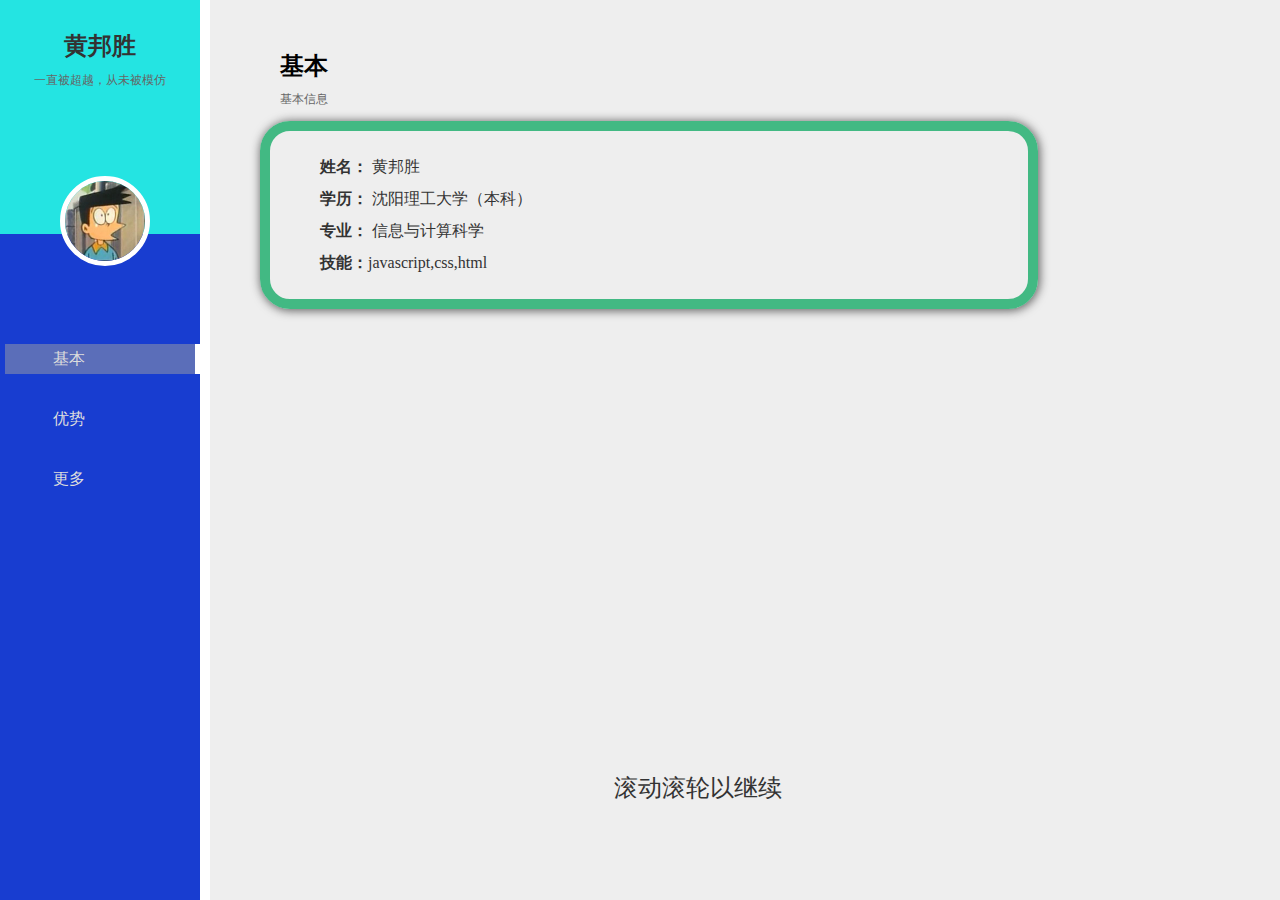
<file: index.html>
<!DOCTYPE html>
<html lang="en">
<head>
	<meta charset="UTF-8">
	<meta name="viewport" content="width=device-width, initial-scale=1.0">
	<title>我的简历</title>
	<script type="text/javascript" data-main="js/jianli" src='js/lib/require.js'></script>
	<!-- <link rel="stylesheet" type="text/css" href="css/bootstrap.css"> -->
	<link rel="stylesheet" type="text/css" href="css/jianli.css">
</head>
<body>

	<!-- <header></header> -->
	<nav id="nav">
		<div class="nav-top">
			<h2>黄邦胜</h2>
			<p>一直被超越，从未被模仿</p>
			<img class="mypic" src="pic/user-pic.jpg">
		</div>
		<div class="nav-bottom">
			<ul>
				<div id="nav-silder"></div>
				<li data-index="1" class="selected">
					<a href="">基本</a>
				</li>
				<li data-index="2">
					<a href="">优势</a>
				</li>
				<li data-index="3">
					<a href="">更多</a>
				</li>
			</ul>
		</div>
	</nav>
	<div id="main">
		<div class="d1" data-index='1' >
			<h2>基本</h2>
			<p>基本信息</p>
			<div class="content" >
				<p><span class="title">姓名：</span>
				黄邦胜</p>
				<p><span class="title">学历：</span>
				沈阳理工大学（本科）</p>
				<p><span class="title">专业：</span>
				信息与计算科学</p>
				<p><span>技能：</span>javascript,css,html</p>
			</div>
			<p class="tip">滚动滚轮以继续</p>
		</div>
		<div class="d2" data-index='2'>
			<h2>优势</h2>
			<p>为什么不是别人家的孩子</p>
			<div class="content" >
				<div class="youshi-l">
					<ul >
						<li>javascript能力</li>
						<li>css能力</li>
						<li>html能力</li>
					</ul>
				</div>
				<div class="youshi-r">
					<ul>
						<li></li>
						<li></li>
						<li></li>
					</ul>
				</div>
				<p>ps:有些后端的经验，了解java，javaWeb，nodejs。比较勤奋！</p>
			</div>
		</div>
		<div class="d3" data-index='3'>
			<h2>更多</h2>
			<p>补充说明</p>
			<div class="content" >
				<p>完成了<a href="http://ife.baidu.com/">百度前端学院</a>17年的全部基础题</p>
				<p>我的<a href="https://github.com/AFu-1993">github</a>上有我做的单页</p>
				<p>一直在学习，努力做一个全栈工程师</p>

				<div class="pic">
					<span>点击查看</span>
					<a href="jd.html" class="pic1"><img alt="京东单页" src="pic/jd.png"></a>
					<a href="移动web.html" class="pic2"><img alt="移动web" src="pic/mobileweb.png"></a>
					<a href="table.html" class="pic3"><img  src="pic/table.png"></a>
				</div>
			</div>
		</div>
	</div>
</body>
</html>
</file>
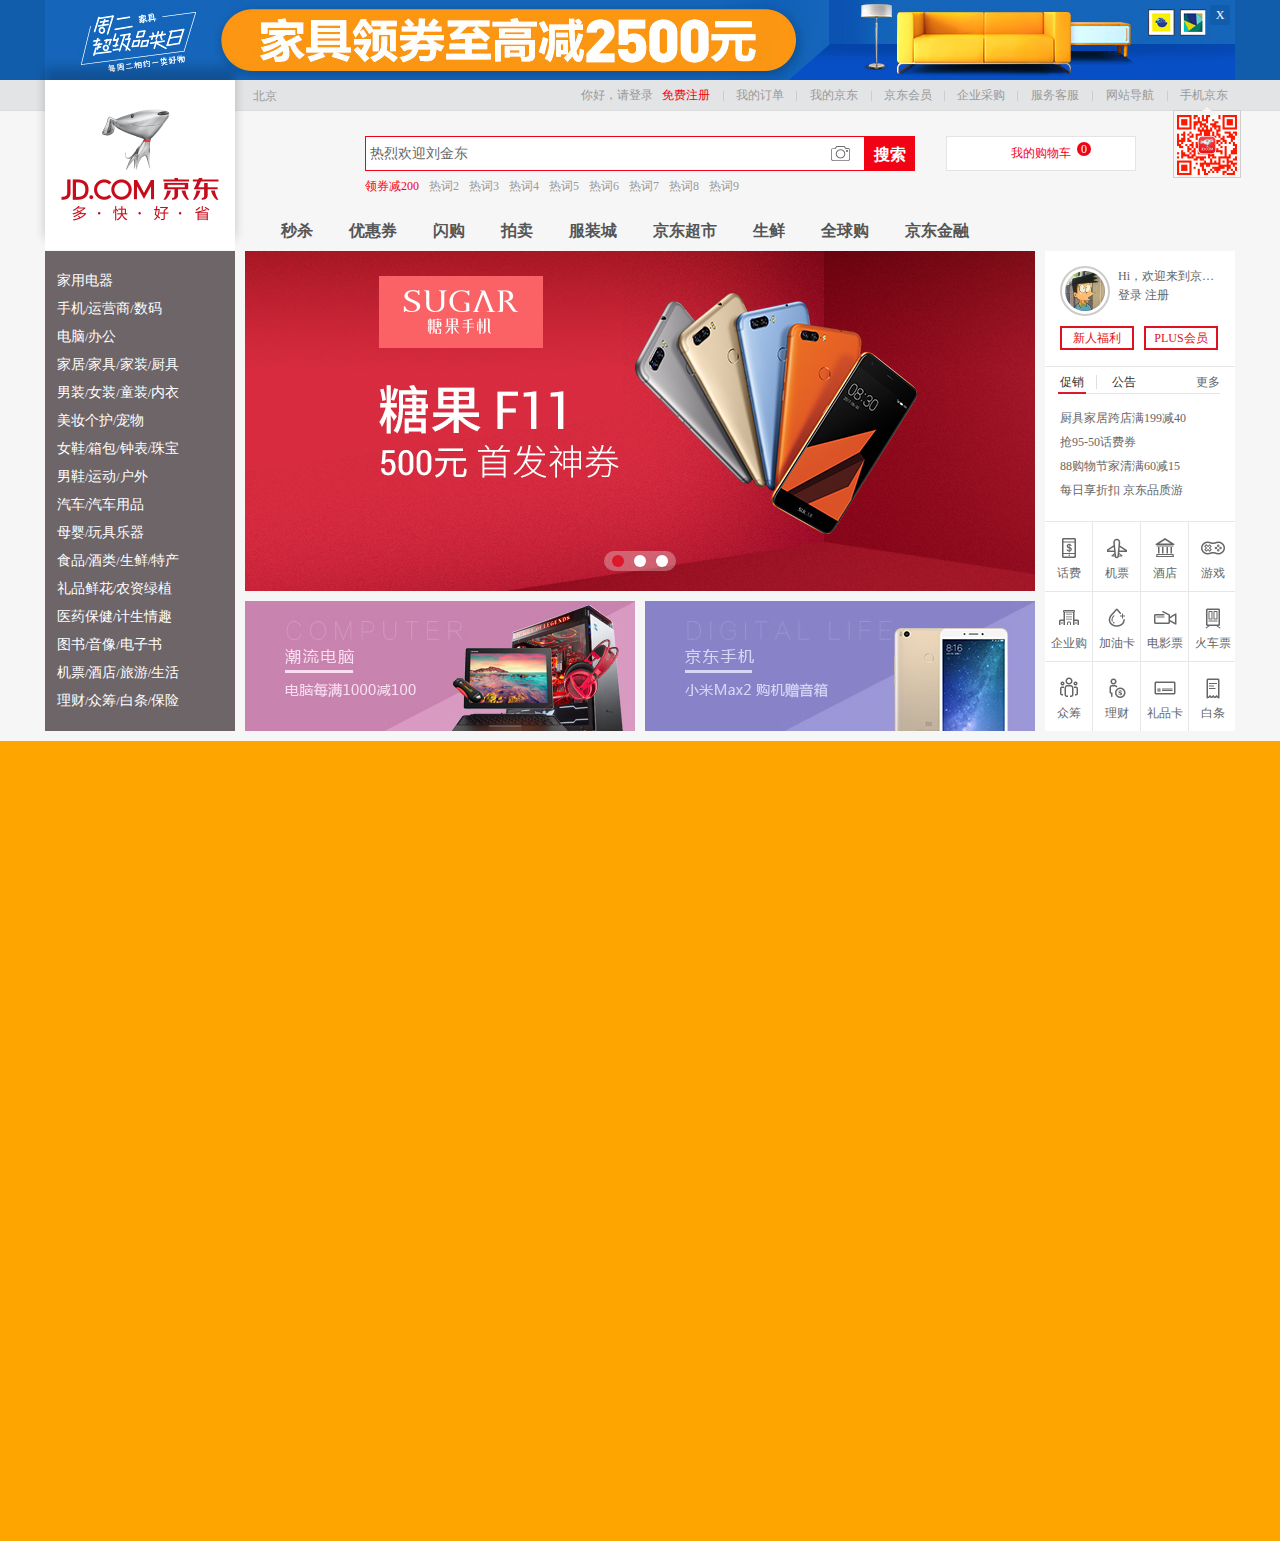
<file: jd.html>
<!DOCTYPE html>
<html lang="en">
<head>
	<meta charset="UTF-8">
	<title>京东</title>
	<link rel="stylesheet" type="text/css" href="css/index.css">
	
</head>
<body>
	<!-- 顶部广告位 -->
	<div id="ad">
		<div>
			<a href="#"></a>
			<span>X</span>
		</div>
	</div>
	<!-- 顶部导航条 -->
	<div id="nav">
		<div class="clearfix">
			<ul class="fl">
				<li>
					<div class="fl-d1">
						<span>北京</span>
					</div>
					<div class="fl-d2">
				    <div class="item"><a class="selected" data-id="1" href="#">北京</a></div>
				    <div class="item"><a data-id="2" href="#">上海</a></div>
				    <div class="item"><a data-id="3" href="#">天津</a></div>
				    <div class="item"><a data-id="4" href="#">重庆</a></div>
				    <div class="item"><a data-id="5" href="#">河北</a></div>
				    <div class="item"><a data-id="6" href="#">山西</a></div>
				    <div class="item"><a data-id="7" href="#">河南</a></div>
				    <div class="item"><a data-id="8" href="#">辽宁</a></div>
				    <div class="item"><a data-id="9" href="#">吉林</a></div>
				    <div class="item"><a data-id="10" href="#">黑龙江</a></div>
				    <div class="item"><a data-id="11" href="#">内蒙古</a></div>
				    <div class="item"><a data-id="12" href="#">江苏</a></div>
				    <div class="item"><a data-id="13" href="#">山东</a></div>
				    <div class="item"><a data-id="14" href="#">安徽</a></div>
				    <div class="item"><a data-id="15" href="#">浙江</a></div>
				    <div class="item"><a data-id="16" href="#">福建</a></div>
				    <div class="item"><a data-id="17" href="#">湖北</a></div>
				    <div class="item"><a data-id="18" href="#">湖南</a></div>
				    <div class="item"><a data-id="19" href="#">广东</a></div>
				    <div class="item"><a data-id="20" href="#">广西</a></div>
				    <div class="item"><a data-id="21" href="#">江西</a></div>
				    <div class="item"><a data-id="22" href="#">四川</a></div>
				    <div class="item"><a data-id="23" href="#">海南</a></div>
				    <div class="item"><a data-id="24" href="#">贵州</a></div>
				    <div class="item"><a data-id="25" href="#">云南</a></div>
				    <div class="item"><a data-id="26" href="#">西藏</a></div>
				    <div class="item"><a data-id="27" href="#">陕西</a></div>
				    <div class="item"><a data-id="28" href="#">甘肃</a></div>
				    <div class="item"><a data-id="29" href="#">青海</a></div>
				    <div class="item"><a data-id="30" href="#">宁夏</a></div>
				    <div class="item"><a data-id="31" href="#">新疆</a></div>
				    <div class="item"><a data-id="52993" href="#">港澳</a></div>
				    <div class="item"><a data-id="32" href="#">台湾</a></div>
				    <div class="item"><a data-id="84" href="#">钓鱼岛</a>
				    </div>
				    <div class="item"><a data-id="53283" href="#">海外</a></div>
					</div>
				</li>
			</ul>
			<ul class="fr">
				<li>
					<a href="#" class="signin">你好，请登录</a>&nbsp&nbsp
					<a href="#" class="signup">免费注册</a>
				</li>
				<li class="spacer"></li>
				<li>
					<div class="dt"><a href="#">我的订单</a></div>
				</li>
				<li class="spacer"></li>
				<li class="myjd">
					<div class="dt fr-d1">
						<a href="#">我的京东</a>
					</div>
					<div class="fr-d2">
						<div class="fr-d2-1">
							<div>
								<div>
									<a href="#">待处理订单<span id="num-unfinishedorder"></span></a>
								</div>
								<div><a href="#">返修退换货</a></div>
								<div><a href="#">降价商品</a></div>
							</div>
							<div>
								<div><a href="#">消息</a></div>
								<div><a href="#">我的回答</a></div>
								<div><a href="#">我的关注</a></div>
							</div>
						</div>
						<div class="fr-d2-2">
							<div>
								<div><a href="#">我的京豆</a></div>
								<div><a href="#">我的白条</a></div>
							</div>
							<div>
								<div><a href="#">我的优惠券</a></div>
								<div><a href="#">我的理财</a></div>
							</div>
						</div>
					</div>
				</li>
				<li class="spacer"></li>
				<li>
					<div class="dt">
						<a href="#">京东会员</a>
					</div>
				</li>
				<li class="spacer"></li>
				<li>
					<div class="dt">
						<a href="#">企业采购</a>
					</div>
				</li>
				<li class="spacer"></li>
				<li class="fwkf">
					<div class="dt">
						<a href="#">服务客服</a>
					</div>
					<div class="fwkf-d2">
						<div class="item-client">客户</div>
						<div class="item"><a href="#">帮助中心</a></div>
						<div class="item"><a href="#">售后服务</a></div>
						<div class="item"><a href="#">在线客服</a></div>
						<div class="item"><a href="#">意见建议</a></div>
						<div class="item"><a href="#">电话客服</a></div>
						<div class="item"><a href="#">客服邮箱</a></div>
						<div class="item"><a href="#">金融咨询</a></div>
						<div class="item"><a href="#">售全球客服</a></div>
						<div class="item-business">商户</div>
						<div class="item"><a href="#">合作招商</a></div>
						<div class="item"><a href="#">京东商学院</a></div>
						<div class="item"><a href="#">商家后台</a></div>
						<div class="item"><a href="#">京麦工作台</a></div>
						<div class="item"><a href="#">商家帮助</a></div>
						<div class="item"><a href="#">规则平台</a></div>
					</div>
				</li>
				<li class="spacer"></li>
				<li class="wzdh">
					<div class="dt"><a href="#">网站导航</a></div>
					<div class="wzdh-d2">
						<dl class="wzdh-dl1">
							<dt>特色主题</dt>
							<dd>
								<div class="item"><a href="#">京东试用</a></div>
								<div class="item"><a href="#">京东金融</a></div>
								<div class="item"><a href="#">全球售</a></div>
								<div class="item"><a href="#">国际站</a></div>
								<div class="item"><a href="#">京东会员</a></div>
								<div class="item"><a href="#">京东预售</a></div>
								<div class="item"><a href="#">买什么</a></div>
								<div class="item"><a href="#">俄语站</a></div>
								<div class="item"><a href="#">装机大师</a></div>
								<div class="item"><a href="#">0元评测</a></div>
								<div class="item"><a href="#">定期送</a></div>
								<div class="item"><a href="#">港澳售</a></div>
								<div class="item"><a href="#">优惠券</a></div>
								<div class="item"><a href="#">秒杀</a></div>
								<div class="item"><a href="#">闪购</a></div>
								<div class="item"><a href="#">印尼站</a></div>
								<div class="item"><a href="#">企业经融服务</a></div>
								<div class="item"><a href="#">In货推荐</a></div>
								<div class="item"><a href="#">礼品购</a></div>
								<div class="item"><a href="#">出海招商</a></div>
							</dd>
						</dl>
						<dl class="wzdh-dl2">
							<dt>行业频道</dt>
							<dd>
								<div class="item"><a href="#">手机</a></div>
								<div class="item"><a href="#">智能数码</a></div>
								<div class="item"><a href="#">玩3C</a></div>
								<div class="item"><a href="#">电脑办公</a></div>
								<div class="item"><a href="#">家用电器</a></div>
								<div class="item"><a href="#">京东智能</a></div>
								<div class="item"><a href="#">服装城</a></div>
								<div class="item"><a href="#">美妆馆</a></div>
								<div class="item"><a href="#">家装城</a></div>
								<div class="item"><a href="#">母婴</a></div>
								<div class="item"><a href="#">食品</a></div>
								<div class="item"><a href="#">运动户外</a></div>
								<div class="item"><a href="#">农资频道</a></div>
								<div class="item"><a href="#">整车</a></div>
								<div class="item"><a href="#">图书</a></div>
							</dd>
						</dl>
						<dl class="wzdh-dl3">
							<dt>生活服务</dt>
							<dd>
								<div class="item"><a href="#">京东众筹</a></div>
								<div class="item"><a href="#">白条</a></div>
								<div class="item"><a href="#">京东金融App</a></div>
								<div class="item"><a href="#">京东小金库</a></div>
								<div class="item"><a href="#">理财</a></div>
								<div class="item"><a href="#">京东微联</a></div>
								<div class="item"><a href="#">话费</a></div>
								<div class="item"><a href="#">水电煤</a></div>
								<div class="item"><a href="#">彩票</a></div>
								<div class="item"><a href="#">旅行</a></div>
								<div class="item"><a href="#">机票酒店</a></div>
								<div class="item"><a href="#">电影票</a></div>
								<div class="item"><a href="#">京东到家</a></div>
								<div class="item"><a href="#">京东众测</a></div>
								<div class="item"><a href="#">游戏</a></div>
							</dd>
						</dl>
						<dl class="wzdh-dl4">
							<dt>更多精选</dt>
							<dd>
								<div class="item"><a href="#">招商合作</a></div>
								<div class="item"><a href="#">京东通信</a></div>
								<div class="item"><a href="#">京东E卡</a></div>
								<div class="item"><a href="#">企业采购</a></div>
								<div class="item"><a href="#">服务市场</a></div>
								<div class="item"><a href="#">办公生活馆</a></div>
								<div class="item"><a href="#">乡村招募</a></div>
								<div class="item"><a href="#">校园加盟</a></div>
								<div class="item"><a href="#">经友邦</a></div>
								<div class="item"><a href="#">京东社区</a></div>
								<div class="item"><a href="#">智能社区</a></div>
								<div class="item"><a href="#">游戏社区</a></div>
								<div class="item"><a href="#">知识产权维权</a></div>
								<div class="item"><a href="#">在线读书</a></div>
								
							</dd>
						</dl>
					</div>
				</li>
				<li class="spacer"></li>
				<li class="sjjd">
					<div class="dt">手机京东</div>
					<div class="sjjd-d2">
						<div></div>
					</div>
					
				</li>
			</ul>
		</div>
	</div>
	<!-- 搜索栏区 -->
	<div id="header">
		<div class="wrap">
			<div id="logo">
				<h1>
					<a href="#">京东</a>
				</h1>
			</div>
			<div id="search">
				<div class="search-m">
					<div class="form" >
						<input type="text" name="" id="key">
						<span class="photo-search">
							<form>
								<span></span>
								<input type="" name="">
							</form>
						</span>
						<button class="button">
							<span class="iconfont">搜索</span>
						</button>
					</div>
				</div>
			</div>
			<div id="settleup">
				<div class="settleup-d1">
					<span class="settleup-count">0</span>
					<a href="#">我的购物车</a>
				</div>
			</div>
			<div id="hotwords">
				<a href="#" class="hotwords-first">领券减200</a>
				<a href="#">热词2</a>
				<a href="#">热词3</a>
				<a href="#">热词4</a>
				<a href="#">热词5</a>
				<a href="#">热词6</a>
				<a href="#">热词7</a>
				<a href="#">热词8</a>
				<a href="#">热词9</a>
			</div>
			<div id="navitems">
				<ul class="navitems-group1">
					<li><a href="#">秒杀</a></li>
					<li><a href="#">优惠券</a></li>
					<li><a href="#">闪购</a></li>
					<li><a href="#">拍卖</a></li>
				</ul>
				<ul class="navitems-group2">
					<li><a href="#">服装城</a></li>
					<li><a href="#">京东超市</a></li>
					<li><a href="#">生鲜</a></li>
					<li><a href="#">全球购</a></li>
				</ul>
				<ul class="navitems-group3">
					<li><a href="#">京东金融</a></li>
				</ul>
			</div>
		</div>
	</div>
	<!-- 主菜单区 -->
	<div class="fs">
		<div class="fs-inner wrap clearfix">
			<div class="fs-col1">
				<div class="cate"> <!-- 此处定位 -->
					<!-- 一级菜单 -->
					<ul class="menu">
					    <li class="item" data-index="1">
					        <a href="#">家用电器</a>
					    </li>
					    <li class="item" data-index="2" >
					        <a href="#">手机</a>
					        <span>/</span> 
					        <a href="#">运营商</a>
					        <span>/</span>
					        <a href="#">数码</a>
					    </li>
					    <li class="item" data-index="3">
					        <a href="#">电脑</a>
					        <span>/</span> 
					        <a href="#">办公</a>
					    </li>
					    <li class="item" data-index="4">
					        <a href="#">家居</a>
					        <span>/</span> 
					        <a href="#">家具</a>
					        <span>/</span> 
					        <a href="#">家装</a>
					        <span>/</span> 
					        <a href="#">厨具</a>
					    </li>
					    <li class="item" data-index="5">
					        <a href="#">男装</a>
					        <span>/</span>
					        <a href="#">女装</a>
					        <span>/</span>
					        <a href="#">童装</a>
					        <span>/</span>
					        <a href="#">内衣</a>
					    </li>
					    <li class="item" data-index="6">
					        <a href="#">美妆个护</a>
					        <span>/</span>
					        <a href="#">宠物</a>
					    </li>
					    <li class="item" data-index="7">
					        <a href="#">女鞋</a>
					        <span>/</span>
					        <a href="#">箱包</a>
					        <span>/</span>
					        <a href="#">钟表</a>
					        <span>/</span>
					        <a href="#">珠宝</a>
					    </li>
					    <li class="item" data-index="8">
					        <a href="#">男鞋</a>
					        <span>/</span>
					        <a href="#">运动</a>
					        <span>/</span>
					        <a href="#">户外</a>
					    </li>
					    <li class="item" data-index="9">
					        <a href="#">汽车</a>
					        <span>/</span>
					        <a href="#">汽车用品</a>
					    </li>
					    <li class="item" data-index="10">
					        <a href="#">母婴</a>
					        <span>/</span>
					        <a href="#">玩具乐器</a>
					    </li>
					    <li class="item" data-index="11">
					        <a href="#">食品</a>
					        <span>/</span>
					        <a href="//jiu.jd.com">酒类</a>
					        <span>/</span>
					        <a href="#">生鲜</a>
					        <span>/</span>
					        <a href="#">特产</a>
					    </li>
					    <li class="item" data-index="12">
					        <a href="#">礼品鲜花</a>
					        <span>/</span>
					        <a href="#">农资绿植</a>
					    </li>
					    <li class="item" data-index="13">
					        <a href="#">医药保健</a>
					        <span>/</span>
					        <a href="#">计生情趣</a>
					    </li>
					    <li class="item" data-index="14">
					        <a href="#">图书</a>
					        <span>/</span>
					        <a href="#">音像</a>
					        <span>/</span>
					        <a href="#">电子书</a>
					    </li>
					    <li class="item" data-index="15">
					        <a href="#">机票</a>
					        <span>/</span>
					        <a href="#">酒店</a>
					        <span>/</span>
					        <a href="#">旅游</a>
					        <span>/</span>
					        <a href="#">生活</a>
					    </li>
					    <li class="item" data-index="16">
					        <a href="#">理财</a>
					        <span>/</span>
					        <a href="#">众筹</a>
					        <span>/</span>
					        <a href="#">白条</a>
					        <span>/</span>
					        <a href="#">保险</a>
					    </li>
					</ul>
					<!-- 二级菜单 -->
					<!-- z这段代码太长 简单处理了一下就拿过来了 -->
					    <div class="cate-pop" > <!-- 二级菜单父容器1 -->

						<!-- 实际子菜单 2-->
				        <div id="cate_item1" data-id="a" data-inlazyqueue="true">
							<!-- 子菜单包裹层 3-->
				            <div>
				            	<!-- 内部头4 -->
				                <div><a href="#">家电馆</a><a href="#">乡镇专卖店</a><a href="#">家电服务</a><a href="#">家电企业购</a><a href="#">商用电器</a><a href="#">高端家电</a>
				                </div>
				                <!-- 内部体4 -->
				                <div>
				                    <dl>
				                        <dt><a href="#">电视</a></dt>
				                        <dd><a>曲面电视</a><a>超薄电视</a><a>HDR电视</a><a>OLED电视</a><a>4K超清电视</a><a>55英寸</a><a>65英寸</a><a>电视配件</a></dd>
				                    </dl>
				                    <dl>
				                        <dt><a href="#">空调</a></dt>
				                        <dd><a>壁挂式空调</a><a>柜式空调</a><a href="#">中央空调</a><a href="#">以旧换新</a><a href="#">0元安装</a><a>空调配件</a></dd>
				                    </dl>
				                    <dl>
				                        <dt><a href="#">洗衣机</a></dt>
				                        <dd><a>滚筒洗衣机</a><a>洗烘一体机</a><a>波轮洗衣机</a><a>迷你洗衣机</a><a href="#">烘干机</a><a href="#">洗衣机配件</a></dd>
				                    </dl>
				                    <dl>
				                        <dt><a href="#">冰箱</a></dt>
				                        <dd><a href="#">多门</a><a href="#">对开门</a><a href="#">三门</a><a href="#">双门</a><a href="#">冷柜/冰吧</a><a href="#">酒柜</a><a href="#">冰箱配件</a></dd>
				                    </dl>
				                    <dl>
				                        <dt><a href="#">厨卫大电</a></dt>
				                        <dd><a>油烟机</a><a href="#">燃气灶</a><a>烟灶套装</a><a href="#">消毒柜</a><a href="#">洗碗机</a><a href="#">电热水器</a><a href="#">燃气热水器</a><a href="#">嵌入式厨电</a><a href="#">商用厨房电器</a></dd>
				                    </dl>
				                    <dl>
				                        <dt><a href="#">厨房小电</a></dt>
				                        <dd><a href="#">电饭煲</a><a href="#">微波炉</a><a href="#">电烤箱</a><a href="#">电磁炉</a><a href="#">电陶炉</a><a href="#">电压力锅</a><a href="#">空气炸锅</a><a href="#">豆浆机</a><a href="#">咖啡机</a><a href="#">面包机</a><a href="#">榨汁机/原汁机</a><a href="#">料理机</a><a href="#">电饼铛</a><a href="#">养生壶/煎药壶</a><a href="#">酸奶机</a><a href="#">煮蛋器</a><a href="#">面条机</a><a href="#">电水壶/热水瓶</a><a href="#">电炖锅</a><a href="#">多用途锅</a><a href="#">电烧烤炉</a><a href="#">电热饭盒</a><a href="#">其它厨房电器</a></dd>
				                    </dl>
				                    <dl>
				                        <dt><a href="#">生活电器</a></dt>
				                        <dd><a href="#">电风扇</a><a href="#">冷风扇</a><a href="#">吸尘器/除螨仪</a><a href="#">净化器</a><a href="#">扫地机器人</a><a href="#">加湿器</a><a href="#">挂烫机/熨斗</a><a href="#">取暖电器</a><a href="#">插座</a><a href="#">电话机</a><a href="#">饮水机</a><a href="#">净水器</a><a href="#">除湿机</a><a href="#">干衣机</a><a href="#">清洁机</a><a href="#">收录/音机</a><a href="#">毛球修剪器</a><a href="#">其它生活电器</a><a href="#">生活电器配件</a></dd>
				                    </dl>
				                    <dl>
				                        <dt><a href="#">个护健康</a></dt>
				                        <dd><a href="#">剃须刀</a><a href="#">口腔护理</a><a href="#">电吹风</a><a href="#">美容器</a><a href="#">洁面仪</a><a href="#">卷/直发器</a><a href="#">理发器</a><a href="#">剃/脱毛器</a><a href="#">足浴盆</a><a href="#">健康秤/厨房秤</a><a href="#">按摩器</a><a href="#">足疗机</a><a href="#">按摩椅</a><a href="#">其它健康电器</a></dd>
				                    </dl>
				                    <dl>
				                        <dt><a href="#">家庭影音</a></dt>
				                        <dd><a href="#">家庭影院</a><a href="#">迷你音响</a><a href="#">DVD</a><a href="#">功放</a><a href="#">回音壁</a><a>影音配件</a></dd>
				                    </dl>
				                    <dl>
				                        <dt><a href="#">进口电器</a></dt>
				                        <dd><a href="#">进口电器</a></dd>
				                    </dl>
				                </div>
				            </div>
				        </div>
				        <div id="cate_item2" data-id="b" data-inlazyqueue="true" style="display: none;">
				            <div>
				                <div><a href="#">玩3C</a><a href="#">手机频道</a><a href="#">网上营业厅</a><a href="#">配件选购中心</a><a href="#">影像Club</a><a href="#">以旧换新</a></div>
				                <div>
				                    <dl>
				                        <dt><a href="#">手机通讯</a></dt>
				                        <dd><a href="#">手机</a><a href="#">对讲机</a><a href="#">以旧换新</a><a href="#">手机维修</a></dd>
				                    </dl>
				                    <dl>
				                        <dt><a href="#">运营商</a></dt>
				                        <dd><a href="#">合约机</a><a href="#">选号码</a><a href="#">固话宽带</a><a href="#">办套餐</a><a href="#">充话费/流量</a><a href="#">中国电信</a><a href="#">中国移动</a><a href="#">中国联通</a><a href="#">京东通信</a><a href="#">170选号</a></dd>
				                    </dl>
				                    <dl>
				                        <dt><a href="#">手机配件</a></dt>
				                        <dd><a href="#">手机壳</a><a href="#">贴膜</a><a href="#">手机存储卡</a><a href="#">数据线</a><a href="#">充电器</a><a href="#">手机耳机</a><a href="#">创意配件</a><a href="#">手机饰品</a><a href="#">手机电池</a><a href="#">苹果周边</a><a href="#">移动电源</a><a href="#">蓝牙耳机</a><a href="#">手机支架</a><a href="#">车载配件</a><a href="#">拍照配件</a></dd>
				                    </dl>
				                    <dl>
				                        <dt><a href="#">摄影摄像</a></dt>
				                        <dd><a href="#">数码相机</a><a href="#">单电/微单相机</a><a href="#">单反相机</a><a href="#">拍立得</a><a href="#">运动相机</a><a href="#">摄像机</a><a href="#">镜头</a><a href="#">户外器材</a><a href="#">影棚器材</a><a href="#">冲印服务</a><a href="#">数码相框</a></dd>
				                    </dl>
				                    <dl>
				                        <dt><a href="#">数码配件</a></dt>
				                        <dd><a href="#">存储卡</a><a href="#">三脚架/云台</a><a href="#">相机包</a><a href="#">滤镜</a><a href="#">闪光灯/手柄</a><a href="#">相机清洁/贴膜</a><a href="#">机身附件</a><a href="#">镜头附件</a><a href="#">读卡器</a><a href="#">支架</a><a href="#">电池/充电器</a></dd>
				                    </dl>
				                    <dl>
				                        <dt><a href="#">影音娱乐</a></dt>
				                        <dd><a href="#">耳机/耳麦</a><a href="#">音箱/音响</a><a href="#">便携/无线音箱</a><a href="#">收音机</a><a href="#">麦克风</a><a href="#">MP3/MP4</a><a href="#">专业音频</a></dd>
				                    </dl>
				                    <dl>
				                        <dt><a href="#">智能设备</a></dt>
				                        <dd><a href="#">智能手环</a><a href="#">智能手表</a><a href="#">智能眼镜</a><a href="#">智能机器人</a><a href="#">运动跟踪器</a><a href="#">健康监测</a><a href="#">智能配饰</a><a href="#">智能家居</a><a href="#">体感车</a><a href="#">无人机</a><a href="#">其他配件</a></dd>
				                    </dl>
				                    <dl>
				                        <dt><a href="#">电子教育</a></dt>
				                        <dd><a href="#">学生平板</a><a href="#">点读机/笔</a><a href="#">早教益智</a><a href="#">录音笔</a><a href="#">电纸书</a><a href="#">电子词典</a><a href="#">复读机</a></dd>
				                    </dl>
				                </div>
				            </div>
				        </div>
				        <div id="cate_item3" data-id="c" data-inlazyqueue="true" style="display: none;">
				            <div>
				                <div><a href="#">玩3C</a><a href="#">本周热卖</a><a href="#">企业采购</a><a href="#">GAME+</a><a href="#">装机大师</a><a href="#">私人定制</a></div>
				                <div>
				                    <dl>
				                        <dt><a href="#">电脑整机</a></dt>
				                        <dd><a href="#">笔记本</a><a href="#">游戏本</a><a href="#">平板电脑</a><a href="#">平板电脑配件</a><a href="#">台式机</a><a href="#">一体机</a><a href="#">服务器/工作站</a><a href="#">笔记本配件</a></dd>
				                    </dl>
				                    <dl>
				                        <dt><a href="#">电脑配件</a></dt>
				                        <dd><a href="#">显示器</a><a href="#">CPU</a><a href="#">主板</a><a href="#">显卡</a><a href="#">硬盘</a><a href="#">内存</a><a href="#">机箱</a><a href="#">电源</a><a href="#">散热器</a><a href="#">刻录机/光驱</a><a href="#">声卡/扩展卡</a><a href="#">装机配件</a><a href="#">SSD固态硬盘</a><a href="#">组装电脑</a></dd>
				                    </dl>
				                    <dl>
				                        <dt><a href="#">外设产品</a></dt>
				                        <dd><a href="#">鼠标</a><a href="#">键盘</a><a>键鼠套装</a><a href="#">网络仪表仪器</a><a href="#">U盘</a><a href="#">移动硬盘</a><a href="#">鼠标垫</a><a href="#">摄像头</a><a href="#">线缆</a><a href="#">手写板</a><a href="#">硬盘盒</a><a href="#">电脑工具</a><a href="#">电脑清洁</a><a href="#">UPS电源</a><a href="#">插座</a></dd>
				                    </dl>
				                    <dl>
				                        <dt><a href="#">游戏设备</a></dt>
				                        <dd><a href="#">游戏机</a><a href="#">游戏耳机</a><a href="#">手柄/方向盘</a><a href="#">游戏软件</a><a href="#">游戏周边</a></dd>
				                    </dl>
				                    <dl>
				                        <dt><a href="#">网络产品</a></dt>
				                        <dd><a href="#">路由器</a><a href="#">网络机顶盒</a><a href="#">交换机</a><a href="#">网络存储</a><a href="#">网卡</a><a href="#">4G/3G上网</a><a href="#">网络配件</a></dd>
				                    </dl>
				                    <dl>
				                        <dt><a href="#">办公设备</a></dt>
				                        <dd><a href="#">投影机</a><a href="#">投影配件</a><a href="#">多功能一体机</a><a href="#">打印机</a><a href="#">传真设备</a><a href="#">验钞/点钞机</a><a href="#">扫描设备</a><a href="#">复合机</a><a href="#">碎纸机</a><a href="#">考勤机</a><a href="#">收银机</a><a href="#">会议音频视频</a><a href="#">保险柜</a><a href="#">装订/封装机</a><a href="#">安防监控</a><a href="#">办公家具</a><a href="#">白板</a></dd>
				                    </dl>
				                    <dl>
				                        <dt><a href="#">文具耗材</a></dt>
				                        <dd><a href="#">硒鼓/墨粉</a><a href="#">墨盒</a><a href="#">色带</a><a href="#">纸类</a><a href="#">办公文具</a><a href="#">学生文具</a><a href="#">文件管理</a><a href="#">本册/便签</a><a href="#">计算器</a><a href="#">笔类</a><a href="#">画具画材</a><a href="#">财会用品</a><a href="#">刻录碟片/附件</a></dd>
				                    </dl>
				                    <dl>
				                        <dt><a href="#">服务产品</a></dt>
				                        <dd><a href="#">延保服务</a><a href="#">上门安装</a><a href="#">维修保养</a><a href="#">电脑软件</a></dd>
				                    </dl>
				                </div>
				            </div>
				        </div>
				        <div id="cate_item4" data-id="d" data-inlazyqueue="true" style="display: none;">
				            <div>
				                <div><a href="#">家装城</a><a href="#">居家日用</a><a href="#">精品家具</a><a href="#">家装建材</a><a href="#">厨房达人</a><a href="#">装修服务</a></div>
				                <div>
				                    <dl>
				                        <dt><a href="#">厨具</a></dt>
				                        <dd><a href="#">烹饪锅具</a><a href="#">刀剪菜板</a><a href="#">厨房配件</a><a href="#">水具酒具</a><a href="#">餐具</a><a href="#">茶具/咖啡具</a><a href="#">保温杯</a></dd>
				                    </dl>
				                    <dl>
				                        <dt><a href="#">家纺</a></dt>
				                        <dd><a href="#">床品套件</a><a href="#">被子</a><a href="#">枕芯</a><a href="#">蚊帐</a><a href="#">凉席</a><a href="#">毛巾浴巾</a><a href="#">地毯地垫</a><a href="#">床垫/床褥</a><a href="#">毯子</a><a href="#">抱枕靠垫</a><a href="#">窗帘/窗纱</a><a href="#">床单/床笠</a><a href="#">被套</a><a href="#">枕巾枕套</a><a href="#">沙发垫套/椅垫</a><a href="#">桌布/罩件</a><a href="#">电热毯</a><a href="#">布艺软饰</a></dd>
				                    </dl>
				                    <dl>
				                        <dt><a href="#">生活日用</a></dt>
				                        <dd><a href="#">收纳用品</a><a href="#">雨伞雨具</a><a href="#">净化除味</a><a href="#">浴室用品</a><a href="#">洗晒/熨烫</a><a href="#">缝纫/针织用品</a><a href="#">清洁工具</a></dd>
				                    </dl>
				                    <dl>
				                        <dt><a href="#">家装软饰</a></dt>
				                        <dd><a href="#">装饰字画</a><a href="#">装饰摆件</a><a href="#">手工/十字绣</a><a href="#">相框/照片墙</a><a href="#">墙贴/装饰贴</a><a href="#">花瓶花艺</a><a href="#">香薰蜡烛</a><a href="#">节庆饰品</a><a href="#">钟饰</a><a href="#">帘艺隔断</a><a href="#">创意家居</a><a href="#">保暖防护</a></dd>
				                    </dl>
				                    <dl>
				                        <dt><a href="#">灯具</a></dt>
				                        <dd><a href="#">吸顶灯</a><a href="#">吊灯</a><a href="#">台灯</a><a href="#">筒灯射灯</a><a href="#">装饰灯</a><a href="#">LED灯</a><a href="#">氛围照明</a><a href="#">落地灯</a><a href="#">庭院灯</a><a href="#">应急灯/手电</a><a href="#">节能灯</a></dd>
				                    </dl>
				                    <dl>
				                        <dt><a href="#">家具</a></dt>
				                        <dd><a href="#">卧室家具</a><a href="#">客厅家具</a><a href="#">餐厅家具</a><a href="#">书房家具</a><a href="#">儿童家具</a><a href="#">储物家具</a><a href="#">阳台/户外</a><a href="#">办公家具</a><a href="#">床</a><a href="#">床垫</a><a href="#">沙发</a><a href="#">电脑椅</a><a href="#">衣柜</a><a href="#">茶几</a><a href="#">电视柜</a><a href="#">餐桌</a><a href="#">电脑桌</a><a href="#">鞋架/衣帽架</a><a href="#">儿童桌椅</a><a href="#">儿童床</a><a href="#">晾衣架</a></dd>
				                    </dl>
				                    <dl>
				                        <dt><a href="#">家装主材</a></dt>
				                        <dd><a href="#">瓷砖</a><a href="#">地板</a><a href="#">油漆涂料</a><a href="#">壁纸</a><a href="#">涂刷辅料</a></dd>
				                    </dl>
				                    <dl>
				                        <dt><a href="#">厨房卫浴</a></dt>
				                        <dd><a href="#">水槽</a><a href="#">龙头</a><a href="#">淋浴花洒</a><a href="#">马桶</a><a href="#">智能马桶盖</a><a href="#">厨卫挂件</a><a href="#">浴室柜</a><a href="#">浴霸</a><a href="#">垃圾处理器</a></dd>
				                    </dl>
				                    <dl>
				                        <dt><a href="#">五金电工</a></dt>
				                        <dd><a href="#">锁具</a><a href="#">电动工具</a><a href="#">手动工具</a><a href="#">测量工具</a><a href="#">劳防用品</a><a href="#">开关插座</a><a href="#">门铃</a><a href="#">监控安防</a><a href="#">配电箱/断路器</a></dd>
				                    </dl>
				                    <dl>
				                        <dt><a href="#">装修定制</a></dt>
				                        <dd><a href="#">装修设计</a><a href="#">装修施工</a><a href="#">淋浴房</a><a href="#">橱柜</a><a href="#">集成吊顶</a><a href="#">门</a><a href="#">窗</a><a href="#">壁挂炉</a><a href="#">散热器</a><a href="#">安装服务</a></dd>
				                    </dl>
				                </div>
				            </div>
				        </div>
				        <div id="cate_item5" data-id="e" data-inlazyqueue="true" style="display: none;">
				            <div>
				                <div><a href="#">男装</a><a href="#">女装</a><a href="#">内衣</a><a href="#">童装童鞋</a><a href="#">国际品牌</a><a href="#">自营服装</a></div>
				                <div>
				                    <dl>
				                        <dt><a href="#">女装</a></dt>
				                        <dd><a href="#">商场同款</a><a href="#">当季热卖</a><a href="#">2017新品</a><a href="#">连衣裙</a><a href="#">T恤</a><a href="#">雪纺衫</a><a href="#">休闲裤</a><a href="#">牛仔裤</a><a href="#">衬衫</a><a href="#">针织衫</a><a href="#">半身裙</a><a href="#">短裤</a><a href="#">时尚套装</a><a href="#">卫衣</a><a href="#">短外套</a><a href="#">风衣</a><a href="#">打底衫</a><a href="#">小西装</a><a href="#">吊带/背心</a><a href="#">正装裤</a><a href="#">马甲</a><a href="#">打底裤</a><a href="#">真皮皮衣</a><a href="#">大码女装</a><a href="#">中老年女装</a><a href="#">毛呢大衣</a><a href="#">羽绒服</a><a href="#">棉服</a><a href="#">皮草</a><a href="#">羊绒衫</a><a href="#">毛衣</a><a href="#">加绒裤</a><a href="#">仿皮皮衣</a><a href="#">婚纱</a><a href="#">礼服</a><a href="#">旗袍/唐装</a><a href="#">设计师/潮牌</a></dd>
				                    </dl>
				                    <dl>
				                        <dt><a href="#">男装</a></dt>
				                        <dd><a href="#">商场同款</a><a href="#">当季热卖</a><a href="#">2017新品</a><a href="#">T恤</a><a href="#">牛仔裤</a><a href="#">休闲裤</a><a href="#">衬衫</a><a href="#">短裤</a><a href="#">POLO衫</a><a href="#">羽绒服</a><a href="#">棉服</a><a href="#">真皮皮衣</a><a href="#">夹克</a><a href="#">卫衣</a><a href="#">毛呢大衣</a><a href="#">大码男装</a><a href="#">西服套装</a><a href="#">仿皮皮衣</a><a href="#">风衣</a><a href="#">针织衫</a><a href="#">马甲/背心</a><a href="#">羊毛衫</a><a href="#">羊绒衫</a><a href="#">西服</a><a href="#">西裤</a><a href="#">卫裤/运动裤</a><a href="#">工装</a><a href="#">设计师/潮牌</a><a href="#">唐装/中山装</a><a href="#">中老年男装</a><a href="#">加绒裤</a></dd>
				                    </dl>
				                    <dl>
				                        <dt><a href="#">内衣</a></dt>
				                        <dd><a href="#">文胸</a><a href="#">睡衣/家居服</a><a href="#">男士内裤</a><a href="#">女士内裤</a><a href="#">吊带/背心</a><a href="#">文胸套装</a><a href="#">情侣睡衣</a><a href="#">塑身美体</a><a href="#">少女文胸</a><a href="#">休闲棉袜</a><a href="#">商务男袜</a><a href="#">连裤袜/丝袜</a><a href="#">美腿袜</a><a href="#">打底裤袜</a><a href="#">抹胸</a><a href="#">内衣配件</a><a href="#">大码内衣</a><a href="#">打底衫</a><a href="#">泳衣</a><a href="#">秋衣秋裤</a><a href="#">保暖内衣</a><a href="#">情趣内衣</a></dd>
				                    </dl>
				                    <dl>
				                        <dt><a href="#">配饰</a></dt>
				                        <dd><a href="#">太阳镜</a><a href="#">男士腰带/礼盒</a><a href="#">光学镜架/镜片</a><a href="#">防辐射眼镜</a><a href="#">棒球帽</a><a href="#">遮阳伞/雨伞</a><a href="#">遮阳帽</a><a href="#">老花镜</a><a href="#">女士丝巾</a><a href="#">领带/领结/领带夹</a><a href="#">女士腰带/礼盒</a><a href="#">毛线帽</a><a href="#">真皮手套</a><a href="#">贝雷帽</a><a href="#">鸭舌帽</a><a href="#">男士丝巾/围巾</a><a href="#">毛线手套</a><a href="#">游泳镜</a><a href="#">礼帽</a><a href="#">钥匙扣</a><a href="#">毛线/布面料</a><a href="#">口罩</a><a href="#">袖扣</a><a href="#">围巾/手套/帽子套装</a><a href="#">耳罩/耳包</a></dd>
				                    </dl>
				                    <dl>
				                        <dt><a href="#">童装童鞋</a></dt>
				                        <dd><a href="#">套装</a><a href="#">上衣</a><a href="#">裤子</a><a href="#">裙子</a><a href="#">运动服</a><a href="#">运动鞋</a><a href="#">内衣</a><a href="#">配饰</a><a href="#">亲子装</a><a href="#">凉鞋</a><a href="#">皮鞋/帆布鞋</a><a href="#">功能鞋</a><a href="#">演出服</a><a href="#">羽绒服/棉服</a><a href="#">靴子</a></dd>
				                    </dl>
				                </div>
				            </div>
				        </div>
				        <div id="cate_item6" data-id="f" data-inlazyqueue="true" style="display: none;">
				            <div>
				                <div><a href="#">清洁用品</a><a href="#">美妆馆</a><a href="#">个护馆</a><a href="#">妆比社</a><a href="#">全球购美妆</a><a href="#">宠物馆</a></div>
				                <div>
				                    <dl>
				                        <dt><a href="#">面部护肤</a></dt>
				                        <dd><a href="#">补水保湿</a><a href="#">卸妆</a><a href="#">洁面</a><a href="#">爽肤水</a><a href="#">乳液面霜</a><a href="#">精华</a><a href="#">眼霜</a><a href="#">防晒</a><a href="#">面膜</a><a href="#">剃须</a><a href="#">套装</a></dd>
				                    </dl>
				                    <dl>
				                        <dt><a href="#">洗发护发</a></dt>
				                        <dd><a href="#">洗发</a><a href="#">护发</a><a href="#">染发</a><a href="#">造型</a><a href="#">假发</a><a href="#">美发工具</a><a href="#">套装</a></dd>
				                    </dl>
				                    <dl>
				                        <dt><a href="#">身体护理</a></dt>
				                        <dd><a href="#">补水保湿</a><a href="#">沐浴</a><a href="#">润肤</a><a href="#">精油</a><a href="#">颈部</a><a href="#">手足</a><a href="#">纤体塑形</a><a href="#">美胸</a><a href="#">套装</a></dd>
				                    </dl>
				                    <dl>
				                        <dt><a href="#">口腔护理</a></dt>
				                        <dd><a href="#">牙膏/牙粉</a><a href="#">牙刷/牙线</a><a href="#">漱口水</a><a href="#">套装</a></dd>
				                    </dl>
				                    <dl>
				                        <dt><a href="#">女性护理</a></dt>
				                        <dd><a href="#">卫生巾</a><a href="#">卫生护垫</a><a href="#">私密护理</a><a href="#">脱毛膏</a></dd>
				                    </dl>
				                    <dl>
				                        <dt><a href="#">香水彩妆</a></dt>
				                        <dd><a href="#">BB霜</a><a href="#">化妆棉</a><a href="#">女士香水</a><a href="#">男士香水</a><a href="#">底妆</a><a href="#">眉笔</a><a href="#">睫毛膏</a><a href="#">眼线</a><a href="#">眼影</a><a href="#">唇膏/彩</a><a href="#">腮红</a><a href="#">美甲</a><a href="#">美妆工具</a><a href="#">套装</a></dd>
				                    </dl>
				                    <dl>
				                        <dt><a href="#">清洁用品</a></dt>
				                        <dd><a href="#">纸品湿巾</a><a href="#">衣物清洁</a><a href="#">清洁工具</a><a href="#">家庭清洁</a><a href="#">一次性用品</a><a href="#">驱虫用品</a><a href="#">皮具护理</a></dd>
				                    </dl>
				                    <dl>
				                        <dt><a href="#">宠物生活</a></dt>
				                        <dd><a href="#">水族世界</a><a href="#">狗粮</a><a href="#">猫粮</a><a href="#">猫狗罐头</a><a href="#">狗零食</a><a href="#">猫零食</a><a href="#">医疗保健</a><a href="#">宠物玩具</a><a href="#">宠物服饰</a><a href="#">猫狗窝</a><a href="#">洗护美容</a><a href="#">猫砂/猫砂盆</a><a href="#">狗厕所/尿垫</a><a href="#">宠物牵引</a><a href="#">食具水具</a><a href="#">小宠用品</a></dd>
				                    </dl>
				                </div>
				            </div>
				        </div>
				        <div id="cate_item7" data-id="g" data-inlazyqueue="true" style="display: none;">
				            <div>
				                <div><a href="#">自营鞋靴</a><a href="#">自营箱包</a><a href="#">时尚鞋包</a><a href="#">国际珠宝馆</a><a href="#">奢侈品</a><a href="#">收藏投资</a></div>
				                <div>
				                    <dl>
				                        <dt><a href="#">时尚女鞋</a></dt>
				                        <dd><a href="#">2017新品</a><a href="#">单鞋</a><a href="#">休闲鞋</a><a href="#">帆布鞋</a><a href="#">妈妈鞋</a><a href="#">布鞋/绣花鞋</a><a href="#">女靴</a><a href="#">踝靴</a><a href="#">马丁靴</a><a href="#">雪地靴</a><a href="#">雨鞋/雨靴</a><a href="#">高跟鞋</a><a href="#">凉鞋</a><a href="#">拖鞋/人字拖</a><a href="#">鱼嘴鞋</a><a href="#">内增高</a><a href="#">坡跟鞋</a><a href="#">防水台</a><a href="#">松糕鞋</a><a href="#">鞋配件</a><a href="#">豆豆鞋</a></dd>
				                    </dl>
				                    <dl>
				                        <dt><a href="#">潮流女包</a></dt>
				                        <dd><a href="#">真皮包</a><a href="#">水桶包</a><a href="#">单肩包</a><a href="#">手提包</a><a href="#">斜挎包</a><a href="#">双肩包</a><a href="#">钱包</a><a href="#">手拿包</a><a href="#">卡包/零钱包</a><a href="#">帆布包</a><a href="#">小方包</a><a href="#">钥匙包</a><a href="#">链条包</a><a href="#">贝壳包</a></dd>
				                    </dl>
				                    <dl>
				                        <dt><a href="#">精品男包</a></dt>
				                        <dd><a href="#">男士钱包</a><a href="#">双肩包</a><a href="#">单肩/斜挎包</a><a href="#">商务公文包</a><a href="#">男士手包</a><a href="#">卡包名片夹</a><a href="#">钥匙包</a><a href="#">休闲男包</a><a href="#">帆布包</a><a href="#">邮差包</a></dd>
				                    </dl>
				                    <dl>
				                        <dt><a href="#">功能箱包</a></dt>
				                        <dd><a href="#">拉杆箱</a><a href="#">拉杆包</a><a href="#">旅行包</a><a href="#">电脑包</a><a href="#">休闲运动包</a><a href="#">书包</a><a href="#">登山包</a><a href="#">腰包/胸包</a><a href="#">旅行配件</a><a href="#">相机包</a><a href="#">妈咪包</a></dd>
				                    </dl>
				                    <dl>
				                        <dt><a href="#">奢侈品</a></dt>
				                        <dd><a href="#">箱包</a><a href="#">钱包</a><a href="#">服饰</a><a href="#">腰带</a><a href="#">鞋靴</a><a href="#">太阳镜/眼镜框</a><a href="#">饰品</a><a href="#">配件</a></dd>
				                    </dl>
				                    <dl>
				                        <dt><span>精选大牌</span></dt>
				                        <dd><a href="#">GUCCI</a><a href="#">COACH</a><a href="#">雷朋</a><a href="#">施华洛世奇</a><a href="#">MK</a><a href="#">阿玛尼</a><a href="#">菲拉格慕</a><a href="#">VERSACE</a><a href="#">普拉达</a><a href="#">巴宝莉</a><a href="#">万宝龙</a></dd>
				                    </dl>
				                    <dl>
				                        <dt><a href="#">钟表</a></dt>
				                        <dd><a href="#">天梭</a><a href="#">浪琴</a><a href="#">欧米茄</a><a href="#">泰格豪雅</a><a href="#">DW</a><a href="#">卡西欧</a><a href="#">西铁城</a><a href="#">罗西尼</a><a href="#">瑞表</a><a href="#">国表</a><a href="#">日韩表</a><a href="#">欧美表</a><a href="#">德表</a><a href="#">儿童手表</a><a href="#">智能手表</a><a href="#">闹钟</a><a href="#">座钟挂钟</a><a href="#">钟表配件</a></dd>
				                    </dl>
				                    <dl>
				                        <dt><a href="#">珠宝首饰</a></dt>
				                        <dd><a href="#">黄金</a><a href="#">K金</a><a href="#">时尚饰品</a><a href="#">钻石</a><a href="#">翡翠玉石</a><a href="#">银饰</a><a href="#">水晶玛瑙</a><a href="#">彩宝</a><a href="#">铂金</a><a href="#">木手串/把件</a><a href="#">珍珠</a></dd>
				                    </dl>
				                    <dl>
				                        <dt><a href="#">金银投资</a></dt>
				                        <dd><a href="#">投资金</a><a href="#">投资银</a><a href="#">投资收藏</a><a href="#">黄金托管</a></dd>
				                    </dl>
				                </div>
				            </div>
				        </div>
				        <div id="cate_item8" data-id="h" data-inlazyqueue="true" style="display: none;">
				            <div>
				                <div><a href="#">赛事</a><a href="#">运动城</a><a href="#">户外馆</a><a href="#">健身房</a><a href="#">骑行馆</a><a href="#">钟表城</a></div>
				                <div>
				                    <dl>
				                        <dt><a href="#">流行男鞋</a></dt>
				                        <dd><a href="#">2017新品</a><a href="#">商场同款</a><a href="#">当季热卖</a><a href="#">休闲鞋</a><a href="#">商务休闲鞋</a><a href="#">正装鞋</a><a href="#">帆布鞋</a><a href="#">豆豆鞋</a><a href="#">凉鞋</a><a href="#">拖鞋</a><a href="#">功能鞋</a><a href="#">增高鞋</a><a href="#">工装鞋</a><a href="#">雨鞋</a><a href="#">传统布鞋</a><a href="#">男靴</a><a href="#">鞋配件</a></dd>
				                    </dl>
				                    <dl>
				                        <dt><a href="#">运动鞋包</a></dt>
				                        <dd><a href="#">跑步鞋</a><a href="#">休闲鞋</a><a href="#">篮球鞋</a><a href="#">帆布鞋</a><a href="#">板鞋</a><a href="#">拖鞋</a><a href="#">运动包</a><a href="#">足球鞋</a><a href="#">乒羽网鞋</a><a href="#">训练鞋</a></dd>
				                    </dl>
				                    <dl>
				                        <dt><a href="#">运动服饰</a></dt>
				                        <dd><a href="#">T恤</a><a href="#">运动裤</a><a href="#">紧身衣</a><a href="#">运动套装</a><a href="#">运动背心</a><a href="#">羽绒服</a><a href="#">卫衣/套头衫</a><a href="#">棉服</a><a href="#">夹克/风衣</a><a href="#">运动配饰</a><a href="#">乒羽网服</a></dd>
				                    </dl>
				                    <dl>
				                        <dt><a href="#">健身训练</a></dt>
				                        <dd><a href="#">跑步机</a><a href="#">动感单车</a><a href="#">健身车</a><a href="#">椭圆机</a><a href="#">综合训练器</a><a href="#">划船机</a><a href="#">甩脂机</a><a href="#">倒立机</a><a href="#">武术搏击</a><a href="#">踏步机</a><a href="#">哑铃</a><a href="#">仰卧板/收腹机</a><a href="#">瑜伽用品</a><a href="#">舞蹈用品</a><a href="#">运动护具</a><a href="#">健腹轮</a><a href="#">拉力器/臂力器</a><a href="#">跳绳</a><a href="#">引体向上器</a></dd>
				                    </dl>
				                    <dl>
				                        <dt><a href="#">骑行运动</a></dt>
				                        <dd><a href="#">山地车</a><a href="#">公路车</a><a href="#">折叠车</a><a href="#">骑行服</a><a href="#">电动车</a><a href="#">电动滑板车</a><a href="#">城市自行车</a><a href="#">平衡车</a><a href="#">穿戴装备</a><a href="#">自行车配件</a></dd>
				                    </dl>
				                    <dl>
				                        <dt><a href="#">体育用品</a></dt>
				                        <dd><a href="#">乒乓球</a><a href="#">羽毛球</a><a href="#">篮球</a><a href="#">足球</a><a href="#">轮滑滑板</a><a href="#">网球</a><a href="#">高尔夫</a><a href="#">台球</a><a href="#">排球</a><a href="#">棋牌麻将</a><a href="#">民俗运动</a><a href="#">其它</a></dd>
				                    </dl>
				                    <dl>
				                        <dt><a href="#">户外鞋服</a></dt>
				                        <dd><a href="#">户外风衣</a><a href="#">徒步鞋</a><a href="#">T恤</a><a href="#">冲锋衣裤</a><a href="#">速干衣裤</a><a href="#">越野跑鞋</a><a href="#">滑雪服</a><a href="#">羽绒服/棉服</a><a href="#">休闲衣裤</a><a href="#">抓绒衣裤</a><a href="#">溯溪鞋</a><a href="#">沙滩/凉拖</a><a href="#">休闲鞋</a><a href="#">软壳衣裤</a><a href="#">功能内衣</a><a href="#">军迷服饰</a><a href="#">登山鞋</a><a href="#">工装鞋</a><a href="#">户外袜</a></dd>
				                    </dl>
				                    <dl>
				                        <dt><a href="#">户外装备</a></dt>
				                        <dd><a href="#">背包</a><a href="#">帐篷/垫子</a><a href="#">望远镜</a><a href="#">烧烤用具</a><a href="#">便携桌椅床</a><a href="#">户外配饰</a><a href="#">军迷用品</a><a href="#">野餐用品</a><a href="#">睡袋/吊床</a><a href="#">救援装备</a><a href="#">户外照明</a><a href="#">旅行装备</a><a href="#">户外工具</a><a href="#">户外仪表</a><a href="#">登山攀岩</a><a href="#">极限户外</a><a href="#">冲浪潜水</a><a href="#">滑雪装备</a></dd>
				                    </dl>
				                    <dl>
				                        <dt><a href="#">垂钓用品</a></dt>
				                        <dd><a href="#">钓竿</a><a href="#">鱼线</a><a href="#">浮漂</a><a href="#">鱼饵</a><a href="#">钓鱼配件</a><a href="#">渔具包</a><a href="#">钓箱钓椅</a><a href="#">鱼线轮</a><a href="#">钓鱼灯</a><a href="#">辅助装备</a></dd>
				                    </dl>
				                    <dl>
				                        <dt><a href="#">游泳用品</a></dt>
				                        <dd><a href="#">女士泳衣</a><a href="#">比基尼</a><a href="#">男士泳衣</a><a href="#">泳镜</a><a href="#">游泳圈</a><a href="#">游泳包防水包</a><a href="#">泳帽</a><a href="#">游泳配件</a></dd>
				                    </dl>
				                </div>
				            </div>
				        </div>
				        <div id="cate_item9" data-id="i" data-inlazyqueue="true" style="display: none;">
				            <div>
				                <div><a href="#">全新汽车</a><a href="#">车管家</a><a href="#">旗舰店</a><a href="#">二手车</a><a href="#">直营店</a><a href="#">油卡充值</a></div>
				                <div>
				                    <dl>
				                        <dt><a href="#">汽车车型</a></dt>
				                        <dd><a href="#">微型车</a><a href="#">小型车</a><a href="#">紧凑型车</a><a href="#">中型车</a><a href="#">中大型车</a><a href="#">豪华车</a><a href="#">MPV</a><a href="#">SUV</a><a href="#">跑车</a></dd>
				                    </dl>
				                    <dl>
				                        <dt><a href="#">汽车价格</a></dt>
				                        <dd><a href="#">5万以下</a><a href="#">5-8万</a><a href="#">8-10万</a><a href="#">10-15万</a><a href="#">15-25万</a><a href="#">25-40万</a><a href="#">40万以上</a></dd>
				                    </dl>
				                    <dl>
				                        <dt><a href="#">汽车品牌</a></dt>
				                        <dd><a href="#">宝马</a><a href="#">上汽大众</a><a href="#">一汽大众</a><a href="#">宝骏</a><a href="#">奇瑞</a><a href="#">东风标致</a><a href="#">陆风</a></dd>
				                    </dl>
				                    <dl>
				                        <dt><a href="#">维修保养</a></dt>
				                        <dd><a href="#">机油</a><a href="#">轮胎</a><a href="#">添加剂</a><a href="#">防冻液</a><a href="#">滤清器</a><a href="#">蓄电池</a><a href="#">雨刷</a><a href="#">刹车片/盘</a><a href="#">火花塞</a><a href="#">车灯</a><a href="#">轮毂</a><a href="#">维修配件</a><a href="#">汽车玻璃</a><a href="#">减震器</a><a href="#">正时皮带</a><a href="#">底盘装甲/护板</a><a href="#">汽车喇叭</a><a href="#">汽修工具</a><a href="#">贴膜</a><a href="#">改装配件</a></dd>
				                    </dl>
				                    <dl>
				                        <dt><a href="#">汽车装饰</a></dt>
				                        <dd><a href="#">座垫</a><a href="#">脚垫</a><a href="#">座套</a><a href="#">头枕腰靠</a><a href="#">方向盘套</a><a href="#">后备箱垫</a><a href="#">香水</a><a href="#">空气净化</a><a href="#">挂件摆件</a><a href="#">车衣</a><a href="#">功能小件</a><a href="#">车身装饰件</a></dd>
				                    </dl>
				                    <dl>
				                        <dt><a href="#">车载电器</a></dt>
				                        <dd><a href="#">行车记录仪</a><a href="#">电源</a><a href="#">智能车机</a><a href="#">车载蓝牙</a><a href="#">智能驾驶</a><a href="#">车载电台</a><a href="#">倒车雷达</a><a href="#">导航仪</a><a href="#">安全预警仪</a><a href="#">车载影音</a><a href="#">车载净化器</a><a href="#">车载吸尘器</a><a href="#">汽车音响</a><a href="#">车载冰箱</a><a href="#">车载生活电器</a><a href="#">车载电器配件</a></dd>
				                    </dl>
				                    <dl>
				                        <dt><a href="#">美容清洗</a></dt>
				                        <dd><a href="#">洗车机</a><a href="#">洗车水枪</a><a href="#">镀晶镀膜</a><a href="#">车蜡</a><a href="#">玻璃水</a><a href="#">清洁剂</a><a href="#">补漆笔</a><a href="#">毛巾掸子</a><a href="#">洗车配件</a></dd>
				                    </dl>
				                    <dl>
				                        <dt><a href="#">安全自驾</a></dt>
				                        <dd><a href="#">胎压监测</a><a href="#">充气泵</a><a href="#">应急救援</a><a href="#">防盗设备</a><a href="#">自驾野营</a><a href="#">摩托车</a><a href="#">摩托车装备</a><a href="#">保温箱</a><a href="#">储物箱</a></dd>
				                    </dl>
				                    <dl>
				                        <dt><a href="#">赛事改装</a></dt>
				                        <dd><a href="#">赛事服装</a><a href="#">赛事用品</a><a href="#">制动系统</a><a href="#">悬挂系统</a><a href="#">进气系统</a><a href="#">排气系统</a><a href="#">电子管理</a><a href="#">车身强化</a></dd>
				                    </dl>
				                    <dl>
				                        <dt><a href="#">汽车服务</a></dt>
				                        <dd><a href="#">保养维修</a><a href="#">清洗美容</a><a href="#">功能升级</a><a href="#">ETC</a><a href="#">驾驶培训</a><a href="#">油卡充值</a><a href="#">加油卡</a></dd>
				                    </dl>
				                </div>
				            </div>
				        </div>
				        <div id="cate_item10" data-id="j" data-inlazyqueue="true" style="display: none;">
				            <div>
				                <div><a href="#">母婴</a><a href="#">玩具乐器</a><a href="#">品牌街</a><a href="#">亲子馆</a><a href="#">全球购母婴</a></div>
				                <div>
				                    <dl>
				                        <dt><a href="#">奶粉</a></dt>
				                        <dd><a href="#">1段</a><a href="#">2段</a><a href="#">3段</a><a href="#">4段</a><a href="#">孕妈奶粉</a><a href="#">特殊配方奶粉</a><a href="#">有机奶粉</a></dd>
				                    </dl>
				                    <dl>
				                        <dt><a href="#">营养辅食</a></dt>
				                        <dd><a href="#">米粉/菜粉</a><a href="#">面条/粥</a><a href="#">果泥/果汁</a><a href="#">益生菌/初乳</a><a href="#">DHA</a><a href="#">钙铁锌/维生素</a><a href="#">清火/开胃</a><a href="#">宝宝零食</a></dd>
				                    </dl>
				                    <dl>
				                        <dt><a href="#">尿裤湿巾</a></dt>
				                        <dd><a>NB</a><a>S</a><a>M</a><a>L</a><a>XL</a><a>XXL</a><a href="#">拉拉裤</a><a href="#">成人尿裤</a><a href="#">婴儿湿巾</a></dd>
				                    </dl>
				                    <dl>
				                        <dt><a href="#">喂养用品</a></dt>
				                        <dd><a href="#">奶瓶奶嘴</a><a href="#">吸奶器</a><a href="#">暖奶消毒</a><a href="#">辅食料理机</a><a href="#">牙胶安抚</a><a href="#">食物存储</a><a href="#">儿童餐具</a><a href="#">水壶/水杯</a><a href="#">围兜/防溅衣</a></dd>
				                    </dl>
				                    <dl>
				                        <dt><a href="#">洗护用品</a></dt>
				                        <dd><a href="#">宝宝护肤</a><a href="#">日常护理</a><a href="#">洗发沐浴</a><a href="#">洗澡用具</a><a href="#">洗衣液/皂</a><a href="#">理发器</a><a href="#">婴儿口腔清洁</a><a href="#">座便器</a><a href="#">驱蚊防晒</a></dd>
				                    </dl>
				                    <dl>
				                        <dt><a href="#">寝居服饰</a></dt>
				                        <dd><a href="#">睡袋/抱被</a><a href="#">家居床品</a><a href="#">安全防护</a><a href="#">爬行垫</a><a href="#">婴儿内衣</a><a href="#">婴儿礼盒</a><a href="#">婴儿鞋帽袜</a><a href="#">婴儿外出服</a></dd>
				                    </dl>
				                    <dl>
				                        <dt><a href="#">妈妈专区</a></dt>
				                        <dd><a href="#">防辐射服</a><a href="#">孕妈装</a><a href="#">孕妇护肤</a><a href="#">妈咪包/背婴带</a><a href="#">待产护理</a><a href="#">产后塑身</a><a href="#">文胸/内裤</a><a href="#">防溢乳垫</a><a href="#">孕期营养</a></dd>
				                    </dl>
				                    <dl>
				                        <dt><a href="#">童车童床</a></dt>
				                        <dd><a href="#">安全座椅</a><a href="#">婴儿推车</a><a href="#">婴儿床</a><a href="#">婴儿床垫</a><a href="#">餐椅</a><a href="#">学步车</a><a href="#">三轮车</a><a href="#">自行车</a><a href="#">扭扭车</a><a href="#">滑板车</a><a href="#">电动车</a></dd>
				                    </dl>
				                    <dl>
				                        <dt><a href="#">玩具</a></dt>
				                        <dd><a href="#">适用年龄</a><a href="#">遥控/电动</a><a href="#">益智玩具</a><a href="#">积木拼插</a><a href="#">动漫玩具</a><a href="#">毛绒布艺</a><a href="#">模型玩具</a><a href="#">健身玩具</a><a href="#">娃娃玩具</a><a href="#">绘画/DIY</a><a href="#">创意减压</a></dd>
				                    </dl>
				                    <dl>
				                        <dt><a href="#">乐器</a></dt>
				                        <dd><a href="#">钢琴</a><a href="#">电钢琴</a><a href="#">电子琴</a><a href="#">吉他</a><a href="#">尤克里里</a><a href="#">打击乐器</a><a href="#">西洋管弦</a><a href="#">民族乐器</a><a href="#">乐器配件</a></dd>
				                    </dl>
				                </div>
				            </div>
				        </div>
				        <div id="cate_item11" data-id="k" style="display: none;">
				            <div>
				                <div><a href="#">生鲜</a><a href="#">食品饮料</a><a href="#">酒类</a><a href="#">地方特产</a><a href="#">全球购美食</a></div>
				                <div>
				                    <dl>
				                        <dt><a href="#">新鲜水果</a></dt>
				                        <dd><a href="#">苹果</a><a href="#">香蕉</a><a href="#">梨</a><a href="#">橙子</a><a href="#">奇异果/猕猴桃</a><a href="#">火龙果</a><a href="#">瓜类</a><a href="#">芒果</a><a>百香果</a><a>榴莲</a><a href="#">国产水果</a><a href="#">进口水果</a></dd>
				                    </dl>
				                    <dl>
				                        <dt><a href="#">蔬菜蛋品</a></dt>
				                        <dd><a href="#">蛋品</a><a href="#">叶菜类</a><a href="#">根茎类</a><a href="#">葱姜蒜椒</a><a href="#">鲜菌菇</a><a href="#">茄果瓜类</a><a href="#">半加工蔬菜</a><a href="#">半加工豆制品</a><a>玉米</a><a>山药</a><a>萝卜</a></dd>
				                    </dl>
				                    <dl>
				                        <dt><a href="#">精选肉类</a></dt>
				                        <dd><a href="#">猪肉</a><a href="#">牛肉</a><a href="#">羊肉</a><a href="#">鸡肉</a><a href="#">鸭肉</a><a href="#">冷鲜肉</a><a href="#">特色肉类</a><a href="#">内脏类</a><a href="#">冷藏熟食</a><a>牛排</a><a href="#">牛腩</a><a>鸡翅</a></dd>
				                    </dl>
				                    <dl>
				                        <dt><a href="#">海鲜水产</a></dt>
				                        <dd><a href="#">鱼类</a><a href="#">虾类</a><a href="#">蟹类</a><a href="#">贝类</a><a href="#">海参</a><a href="#">活鲜</a><a href="#">特色水产</a><a href="#">海产干货</a><a>三文鱼</a><a href="#">小龙虾</a><a>大闸蟹</a><a href="#">海产礼盒</a></dd>
				                    </dl>
				                    <dl>
				                        <dt><a href="#">冷饮冻食</a></dt>
				                        <dd><a href="#">水饺/馄饨</a><a href="#">汤圆/元宵</a><a href="#">面点/面食</a><a href="#">奶酪/黄油</a><a href="#">速冻半成品</a><a href="#">火锅丸串</a><a href="#">冰淇淋</a><a href="#">冷藏果蔬汁</a><a href="#">低温乳品</a></dd>
				                    </dl>
				                    <dl>
				                        <dt><a href="#">中外名酒</a></dt>
				                        <dd><a href="#">白酒</a><a href="#">葡萄酒</a><a href="#">洋酒</a><a href="#">啤酒</a><a href="#">黄酒/养生酒</a><a href="#">收藏酒/陈年老酒</a></dd>
				                    </dl>
				                    <dl>
				                        <dt><a href="#">进口食品</a></dt>
				                        <dd><a href="#">牛奶</a><a href="#">饼干蛋糕</a><a href="#">糖果/巧克力</a><a href="#">休闲零食</a><a href="#">冲调饮品</a><a href="#">粮油调味</a></dd>
				                    </dl>
				                    <dl>
				                        <dt><a href="#">休闲食品</a></dt>
				                        <dd><a href="#">营养零食</a><a href="#">休闲零食</a><a href="#">坚果炒货</a><a href="#">肉干肉脯</a><a href="#">熟食腊味</a><a href="#">蜜饯果干</a><a href="#">糖果/巧克力</a><a href="#">饼干蛋糕</a></dd>
				                    </dl>
				                    <dl>
				                        <dt><a href="#">地方特产</a></dt>
				                        <dd><a href="#">华北</a><a href="#">华东</a><a href="#">华南</a><a href="#">华中</a><a href="#">东北</a><a href="#">西北</a><a href="#">西南</a></dd>
				                    </dl>
				                    <dl>
				                        <dt><a href="#">茗茶</a></dt>
				                        <dd><a href="#">铁观音</a><a href="#">普洱</a><a href="#">龙井</a><a href="#">绿茶</a><a href="#">红茶</a><a href="#">乌龙茶</a><a href="#">花草茶</a><a href="#">花果茶</a><a href="#">黑茶</a><a href="#">白茶</a><a href="#">养生茶</a><a href="#">其他茶</a></dd>
				                    </dl>
				                    <dl>
				                        <dt><a href="#">饮料冲调</a></dt>
				                        <dd><a href="#">健康冲饮</a><a href="#">饮料</a><a href="#">牛奶酸奶</a><a href="#">饮用水</a><a href="#">咖啡/奶茶</a><a href="#">蜂蜜/柚子茶</a><a href="#">冲饮谷物</a><a href="#">成人奶粉</a></dd>
				                    </dl>
				                    <dl>
				                        <dt><a href="#">粮油调味</a></dt>
				                        <dd><a href="#">米面杂粮</a><a href="#">滋补干货</a><a href="#">食用油</a><a href="#">调味品</a><a href="#">南北干货</a><a href="#">方便食品</a><a href="#">烘焙原料</a><a href="#">有机食品</a><a href="#">养生食用油</a></dd>
				                    </dl>
				                </div>
				            </div>
				        </div>
				        <div id="cate_item12" data-id="l" style="display: none;">
				            <div>
				                <div><a href="#">京东礼品</a><a href="#">火机烟具</a><a href="#">鲜花</a><a href="#">京东农服</a><a href="#">同城绿植</a><a href="#">园林园艺</a></div>
				                <div>
				                    <dl>
				                        <dt><a href="#">火机烟具</a></dt>
				                        <dd><a href="#">电子烟</a><a href="#">烟油</a><a href="#">打火机</a><a href="#">烟嘴</a><a href="#">烟盒</a><a href="#">烟斗</a></dd>
				                    </dl>
				                    <dl>
				                        <dt><a href="#">礼品</a></dt>
				                        <dd><a href="#">创意礼品</a><a href="#">电子礼品</a><a href="#">工艺礼品</a><a href="#">美妆礼品</a><a href="#">婚庆节庆</a><a href="#">礼盒礼券</a><a href="#">礼品定制</a><a href="#">军刀军具</a><a href="#">古董文玩</a><a href="#">收藏品</a><a href="#">礼品文具</a><a href="#">熏香</a><a href="#">京东卡</a></dd>
				                    </dl>
				                    <dl>
				                        <dt><a href="#">鲜花速递</a></dt>
				                        <dd><a href="#">鲜花</a><a>每周一花</a><a href="#">永生花</a><a href="#">香皂花</a><a href="#">卡通花束</a><a href="#">干花</a></dd>
				                    </dl>
				                    <dl>
				                        <dt><a href="#">绿植园艺</a></dt>
				                        <dd><a href="#">绿植盆栽</a><a href="#">多肉植物</a><a href="#">花卉</a><a href="#">苗木</a><a href="#">种子种球</a><a href="#">花盆花器</a><a href="#">园艺土肥</a></dd>
				                    </dl>
				                    <dl>
				                        <dt><a href="#">种子</a></dt>
				                        <dd><a href="#">花草林木类</a><a href="#">蔬菜/菌类</a><a href="#">瓜果类</a><a href="#">大田作物类</a></dd>
				                    </dl>
				                    <dl>
				                        <dt><a href="#">农药</a></dt>
				                        <dd><a href="#">杀虫剂</a><a href="#">杀菌剂</a><a href="#">除草剂</a><a href="#">植物生长调节剂</a></dd>
				                    </dl>
				                    <dl>
				                        <dt><a href="#">肥料</a></dt>
				                        <dd><a href="#">氮/磷/钾肥</a><a href="#">复合肥</a><a href="#">有机肥</a><a href="#">生物菌肥</a><a href="#">水溶/叶面肥</a></dd>
				                    </dl>
				                    <dl>
				                        <dt><a href="#">畜牧养殖</a></dt>
				                        <dd><a href="#">预混料</a><a href="#">全价料</a><a href="#">浓缩料</a><a href="#">饲料添加剂</a><a href="#">中兽药</a><a href="#">西兽药</a><a href="#">兽医器具</a><a href="#">生产/运输器具</a></dd>
				                    </dl>
				                    <dl>
				                        <dt><a href="#">农机农具</a></dt>
				                        <dd><a>微耕机</a><a>喷雾器</a><a>割草机</a><a href="#">农机整机</a><a href="#">农机配件</a><a href="#">小型农机具</a><a>农膜</a><a href="#">农技服务</a></dd>
				                    </dl>
				                </div>
				            </div>
				        </div>
				        <div id="cate_item13" data-id="m" style="display: none;">
				            <div>
				                <div><a href="#">专科用药</a><a href="#">滋补养生</a><a href="#">膳食补充</a><a href="#">健康监测</a><a href="#">两性情话</a><a href="#">靓眼视界</a></div>
				                <div>
				                    <dl>
				                        <dt><a href="#">中西药品</a></dt>
				                        <dd><a href="#">感冒咳嗽</a><a href="#">补肾壮阳</a><a href="#">补气养血</a><a href="#">止痛镇痛</a><a href="#">耳鼻喉用药</a><a href="#">眼科用药</a><a href="#">口腔用药</a><a href="#">皮肤用药</a><a href="#">肠胃消化</a><a href="#">风湿骨外伤</a><a href="#">男科/泌尿</a><a href="#">妇科用药</a><a href="#">儿科用药</a><a href="#">心脑血管</a><a href="#">肝胆用药</a><a href="#">中风/心绞痛</a><a href="#">糖尿病</a><a href="#">皮肤/妇科炎症</a><a href="#">性功能障碍</a><a href="#">肝炎</a><a href="#">高血压/血脂</a><a href="#">痛风/关节病</a><a href="#">前列腺/肾炎</a></dd>
				                    </dl>
				                    <dl>
				                        <dt><a href="#">营养健康</a></dt>
				                        <dd><a href="#">调节免疫</a><a href="#">调节三高</a><a href="#">缓解疲劳</a><a href="#">美体塑身</a><a href="#">美容养颜</a><a href="#">肝肾养护</a><a href="#">肠胃养护</a><a href="#">明目益智</a><a href="#">骨骼健康</a><a href="#">改善睡眠</a><a href="#">抗氧化</a><a href="#">耐缺氧</a></dd>
				                    </dl>
				                    <dl>
				                        <dt><a href="#">营养成分</a></dt>
				                        <dd><a href="#">维生素/矿物质</a><a href="#">蛋白质</a><a href="#">鱼油/磷脂</a><a href="#">螺旋藻</a><a href="#">番茄红素</a><a href="#">叶酸</a><a href="#">葡萄籽</a><a href="#">左旋肉碱</a><a href="#">辅酶Q10</a><a href="#">益生菌</a><a href="#">玛咖</a><a href="#">膳食纤维</a><a href="#">牛初乳</a><a href="#">胶原蛋白</a><a href="#">大豆异黄酮</a><a href="#">芦荟提取</a><a href="#">酵素</a></dd>
				                    </dl>
				                    <dl>
				                        <dt><a href="#">滋补养生</a></dt>
				                        <dd><a href="#">阿胶</a><a href="#">蜂蜜/蜂产品</a><a href="#">枸杞</a><a href="#">燕窝</a><a href="#">冬虫夏草</a><a href="#">人参/西洋参</a><a href="#">三七</a><a href="#">鹿茸</a><a href="#">雪蛤</a><a href="#">青钱柳</a><a href="#">石斛/枫斗</a><a href="#">灵芝/孢子粉</a><a href="#">当归</a><a href="#">养生茶饮</a><a href="#">药食同源</a></dd>
				                    </dl>
				                    <dl>
				                        <dt><a href="#">计生情趣</a></dt>
				                        <dd><a href="#">避孕套</a><a href="#">排卵验孕</a><a href="#">润滑液</a><a href="#">男用延时</a><a href="#">飞机杯</a><a href="#">倒模</a><a href="#">仿真娃娃</a><a href="#">震动棒</a><a href="#">跳蛋</a><a href="#">仿真阳具</a><a href="#">情趣内衣</a></dd>
				                    </dl>
				                    <dl>
				                        <dt><a href="#">保健器械</a></dt>
				                        <dd><a href="#">血压计</a><a href="#">血糖仪</a><a href="#">血氧仪</a><a href="#">体温计</a><a href="#">体重秤</a><a href="#">胎心仪</a><a href="#">制氧机</a><a href="#">呼吸机</a><a href="#">雾化器</a><a href="#">助听器</a><a href="#">轮椅</a><a href="#">拐杖</a><a href="#">护理床</a><a href="#">中医保健</a><a href="#">养生器械</a><a href="#">理疗仪</a><a href="#">家庭护理</a><a href="#">智能健康</a></dd>
				                    </dl>
				                    <dl>
				                        <dt><a href="#">护理护具</a></dt>
				                        <dd><a href="#">口罩</a><a href="#">眼罩/耳塞</a><a href="#">跌打损伤</a><a href="#">暖贴</a><a href="#">鼻喉护理</a><a href="#">眼部保健</a><a href="#">美体护理</a></dd>
				                    </dl>
				                    <dl>
				                        <dt><a href="#">隐形眼镜</a></dt>
				                        <dd><a href="#">透明隐形</a><a href="#">彩色隐形</a><a href="#">护理液</a><a href="#">眼镜配件</a></dd>
				                    </dl>
				                </div>
				            </div>
				        </div>
				        <div id="cate_item14" data-id="n" style="display: none;">
				            <div>
				                <div><a href="#">图书频道</a><a href="#">邮币商城</a><a href="#">音像</a><a href="#">电子书</a><a href="#">图书榜</a><a href="#">娱乐圈</a></div>
				                <div>
				                    <dl>
				                        <dt><a href="#">邮币</a></dt>
				                        <dd><a href="#">邮票</a><a href="#">钱币</a><a href="#">邮资封片</a><a href="#">磁卡</a><a href="#">票证</a><a href="#">礼品册</a></dd>
				                    </dl>
				                    <dl>
				                        <dt><a href="#">少儿</a></dt>
				                        <dd><a href="#">0-2岁</a><a href="#">3-6岁</a><a href="#">7-10岁</a><a href="#">11-14岁</a><a href="#">儿童文学</a><a href="#">绘本</a><a href="#">科普</a><a href="#">幼儿启蒙</a><a href="#">手工游戏</a><a href="#">智力开发</a><a href="#">少儿英语</a><a href="#">动漫卡通</a><a href="#">学前教育</a><a href="#">美术书法</a><a href="#">少儿国学</a></dd>
				                    </dl>
				                    <dl>
				                        <dt><a href="#">教育</a></dt>
				                        <dd><a href="#">教材</a><a href="#">中小学教辅</a><a href="#">考试</a><a href="#">外语学习</a><a href="#">字典词典</a><a href="#">课外读物</a><a href="#">英语四六级</a><a href="#">会计类考试</a><a href="#">国家公务员</a></dd>
				                    </dl>
				                    <dl>
				                        <dt><a href="#">文艺</a></dt>
				                        <dd><a href="#">小说</a><a href="#">文学</a><a href="#">青春文学</a><a href="#">传记</a><a href="#">动漫</a><a href="#">艺术</a><a href="#">摄影</a><a href="#">书法</a><a href="#">音乐</a><a href="#">绘画</a></dd>
				                    </dl>
				                    <dl>
				                        <dt><a href="#">经管励志</a></dt>
				                        <dd><a href="#">管理</a><a href="#">金融与投资</a><a href="#">经济</a><a href="#">励志与成功</a><a href="#">市场营销</a><a href="#">股票</a><a href="#">智能经济</a></dd>
				                    </dl>
				                    <dl>
				                        <dt><a href="#">人文社科</a></dt>
				                        <dd><a href="#">历史</a><a href="#">心理学</a><a href="#">政治/军事</a><a href="#">国学/古籍</a><a href="#">哲学/宗教</a><a href="#">社会科学</a><a href="#">法律</a><a href="#">文化</a></dd>
				                    </dl>
				                    <dl>
				                        <dt><a href="#">生活</a></dt>
				                        <dd><a href="#">育儿/家教</a><a href="#">孕产/胎教</a><a href="#">健身保健</a><a href="#">旅游/地图</a><a href="#">美食</a><a href="#">时尚美妆</a><a href="#">家居</a><a href="#">手工DIY</a><a href="#">两性</a><a href="#">体育</a></dd>
				                    </dl>
				                    <dl>
				                        <dt><a href="#">科技</a></dt>
				                        <dd><a href="#">计算机与互联网</a><a href="#">科普</a><a href="#">建筑</a><a href="#">工业技术</a><a href="#">电子/通信</a><a href="#">医学</a><a href="#">科学与自然</a><a href="#">农林</a></dd>
				                    </dl>
				                    <dl>
				                        <dt><span>刊/原版</span></dt>
				                        <dd><a href="#">杂志/期刊</a><a href="#">英文原版书</a><a href="#">港台图书</a></dd>
				                    </dl>
				                    <dl>
				                        <dt><a href="#">电子书</a></dt>
				                        <dd><a href="#">畅读VIP</a><a href="#">小说</a><a href="#">励志与成功</a><a href="#">经济金融</a><a href="#">文学</a><a href="#">社科</a><a href="#">婚恋两性</a><a href="#">外文原版</a><a href="#">免费</a></dd>
				                    </dl>
				                    <dl>
				                        <dt><a href="#">音像</a></dt>
				                        <dd><a href="#">音乐</a><a href="#">影视</a><a href="#">教育音像</a><a href="#">游戏</a><a href="#">影视/动漫周边</a><a href="#">在线教育</a></dd>
				                    </dl>
				                </div>
				            </div>
				        </div>
				        <div id="cate_item15" data-id="o" style="display: none;">
				            <div>
				                <div><a href="#">生活娱乐</a><a href="#">电影票</a><a href="#">机票</a><a href="#">火车票</a><a href="#">特惠酒店</a><a href="#">企业差旅</a></div>
				                <div>
				                    <dl>
				                        <dt><a href="#">交通出行</a></dt>
				                        <dd><a href="#">国内机票</a><a href="#">国际机票</a><a href="#">火车票</a><a href="#">机场服务</a><a href="#">机票套餐</a></dd>
				                    </dl>
				                    <dl>
				                        <dt><a href="#">酒店预订</a></dt>
				                        <dd><a href="#">国内酒店</a><a href="#">国际酒店</a><a href="#">超值精选酒店</a></dd>
				                    </dl>
				                    <dl>
				                        <dt><a href="#">旅游度假</a></dt>
				                        <dd><a href="#">国内旅游</a><a href="#">出境旅游</a><a href="#">全球签证</a><a href="#">景点门票</a><a href="#">邮轮</a><a href="#">旅行保险</a></dd>
				                    </dl>
				                    <dl>
				                        <dt><a href="#">商旅服务</a></dt>
				                        <dd><a href="#">企业差旅</a><a href="#">团队建设</a><a href="#">奖励旅游</a><a href="#">会议周边</a><a href="#">会议展览</a></dd>
				                    </dl>
				                    <dl>
				                        <dt><a href="#">演出票务</a></dt>
				                        <dd><a href="#">电影选座</a><a href="#">演唱会</a><a href="#">音乐会</a><a href="#">话剧歌剧</a><a href="#">体育赛事</a><a href="#">舞蹈芭蕾</a><a href="#">戏曲综艺</a></dd>
				                    </dl>
				                    <dl>
				                        <dt><a href="#">生活缴费</a></dt>
				                        <dd><a href="#">水费</a><a href="#">电费</a><a href="#">煤气费</a></dd>
				                    </dl>
				                    <dl>
				                        <dt><a href="#">生活服务</a></dt>
				                        <dd><a href="#">外卖订座</a><a href="#">家政保洁</a><a href="#">摄影写真</a><a href="#">休闲娱乐</a><a href="#">丽人/养生</a></dd>
				                    </dl>
				                    <dl>
				                        <dt><a href="#">教育培训</a></dt>
				                        <dd><a href="#">早教幼教</a><a href="#">中小学教育</a><a href="#">语言/留学</a><a href="#">学历教育</a><a href="#">职业技能</a><a href="#">兴趣爱好</a></dd>
				                    </dl>
				                    <dl>
				                        <dt><a href="#">彩票</a></dt>
				                        <dd><a href="#">购彩中心</a><a href="#">开奖结果</a><a href="#">数据图表</a><a href="#">彩民服务</a></dd>
				                    </dl>
				                    <dl>
				                        <dt><a href="#">游戏</a></dt>
				                        <dd><a href="#">QQ充值</a><a href="#">游戏点卡</a><a href="#">网页游戏</a><a href="#">游戏周边</a><a href="#">手机游戏</a><a href="#">单机游戏</a></dd>
				                    </dl>
				                    <dl>
				                        <dt><span>海外生活</span></dt>
				                        <dd><a href="#">留学</a><a href="#">留学后服务</a><a href="#">游学</a><a href="#">海外房产</a></dd>
				                    </dl>
				                </div>
				            </div>
				        </div>
				        <div id="cate_item16" data-id="p" style="display: none;">
				            <div>
				                <div><a href="#">金融首页</a><a href="#">尖er货</a><a href="#">0元评测</a><a href="#">In货推荐</a><a href="#">财发现</a></div>
				                <div>
				                    <dl>
				                        <dt><a href="#">理财</a></dt>
				                        <dd><a href="#">京东小金库</a><a href="#">票据理财</a><a href="#">基金理财</a><a href="#">定期理财</a><a href="#">固收理财</a><a href="#">妈妈理财</a><a href="#">慧投理财</a></dd>
				                    </dl>
				                    <dl>
				                        <dt><a href="#">众筹</a></dt>
				                        <dd><a href="#">智能硬件</a><a href="#">流行文化</a><a href="#">生活美学</a><a href="#">公益</a><a href="#">其他权益众筹</a></dd>
				                    </dl>
				                    <dl>
				                        <dt><a href="#">东家</a></dt>
				                        <dd><a href="#">私募股权</a></dd>
				                    </dl>
				                    <dl>
				                        <dt><a href="#">白条</a></dt>
				                        <dd><a href="#">京东白条</a><a href="#">白条联名卡</a><a href="#">京东钢镚</a><a href="#">旅游白条</a><a href="#">安居白条</a><a href="#">校园金融</a><a href="#">京东金采</a></dd>
				                    </dl>
				                    <dl>
				                        <dt><a href="#">钱包</a></dt>
				                        <dd><a href="#">京东钱包</a></dd>
				                    </dl>
				                    <dl>
				                        <dt><a href="#">保险</a></dt>
				                        <dd><a href="#">车险</a><a href="#">健康险</a><a href="#">意外险</a><a href="#">旅行险</a></dd>
				                    </dl>
				                    <dl>
				                        <dt><a href="#">股票</a></dt>
				                        <dd><a href="#">实时资讯</a><a href="#">市场行情</a><a href="#">投资达人</a><a href="#">量化平台</a></dd>
				                    </dl>
				                </div>
				            </div>
				        </div>
				    </div>
				</div>
			</div>
			<div class="fs-col2">
				<div class="slider">
					<div class="slider1"> <!-- 此处定位 -->
						<ul class="slider-ad">
							<li class="slider-ad1 active">
								<a href="#"></a>
							</li>
							<li class="slider-ad2 ">
								<a href="#"></a>
							</li>
							<li class="slider-ad3">
								<a href="#"></a>
							</li>
						</ul>
						<div class="ad-select">
							<span class="ad-select1 active"
							data-index='1'></span>
							<span class="ad-select2"
							data-index='2'></span>
							<span class="ad-select3"
							data-index='3'></span>
						</div>
					</div>
					<div class="slider2 clearfix">
						<div class="slider2-l">
							<a href="#"></a>
						</div>
						<div class="slider2-r">
							<a href="#"></a>
						</div>
					</div>
				</div>
			</div>
			<div class="fs-col3">
				<div class="user">
					<div class="user-info">
						<div class="user-pic">
							<img src="pic/user-pic.jpg">
							<a href="#"></a>
						</div>
						<div class="user-describe">
							<p>Hi，欢迎来到京东！</p>
							<p>
								<a href="#">登录</a>
								<a href="#">注册</a>
							</p>
						</div>
					</div>
					<div class="user-button">
						<a href="#">新人福利</a>
						<a href="#">PLUS会员</a>
					</div>
				</div>
				<div class="news">
					<div class="news-wrap">
						<div class="news-head">
							<a class="news-head-1" href="#">促销</a>
							<a class="news-head-2" href="#">公告</a>
							<a class="news-head-3" href="#">更多</a>
							<div class="news-head-line"></div>
						</div>
						<div class="news-content">
							<div class="news-content1">
								<ul>
									 <li>
									 <a href="#"">厨具家居跨店满199减40</a>
									</li>
						            <li>
						            <a href="#">抢95-50话费券</a>
						            </li>
						            <li>
						            <a href="#">88购物节家清满60减15</a>
						            </li>
						            <li>
						            <a href="#">每日享折扣 京东品质游</a>
						            </li>
								</ul>
							</div>
							<div class="news-content2">
								<ul>
									 <li>
									 <a href="#"">京东商城到家服务品牌上线</a>
									</li>
						            <li>
						            <a href="#">抢95-京东保租上线 减法生活有惊喜</a>
						            </li>
						            <li>
						            <a href="#">沃尔玛与京东合作再升级 官方旗舰店上线</a>
						            </li>
						            <li>
						            <a href="#">“4.28配送员日”2000名五星一线员工获表彰</a>
						            </li>
								</ul>
							</div>
						</div>
					</div>
				</div>
				<div class="service">
					<div class=" class='1'">
						<ul class="service-list">
							<li>
							<a href="#">
							<i class='service-icon1'></i>
							<span>话费</span>
							</a>
							</li>
							<li><a href="#">
							<i class='service-icon2'></i>
							<span>机票</span></a>
							</li>
							<li><a href="#">
							<i class='service-icon3'></i>
							<span>酒店</span></a>
							</li>
							<li>
							<a href="#">
							<i class='service-icon4'></i>
							<span>游戏</span></a>
							</li>
							<li>
							<a href="#">
							<i class='service-icon5'></i>
							<span>企业购</span>
							</a>
							</li>
							<li><a href="#">
							<i class='service-icon6'></i>
							<span>加油卡</span></a>
							</li>
							<li><a href="#">
							<i class='service-icon7'></i>
							<span>电影票</span></a>
							</li>
							<li><a href="#">
							<i class='service-icon8'></i>
							<span>火车票</span></a>
							</li>
							<li><a href="#">
							<i class='service-icon9'>
							</i><span>众筹</span></a>
							</li>
							<li>
							<a href="#">
							<i class='service-icon10'></i>
							<span>理财</span></a>
							</li>
							<li>
							<a href="#">
							<i class='service-icon11'></i><span>礼品卡</span></a>
							</li>
							<li>
							<a href="#"><i class='service-icon12'></i><span>白条</span></a>
							</li>
						</ul>
					</div>
				</div>
			</div>
		</div>
	</div>
	<div id="footer"></div>
	<script type="text/javascript" src='js/lib/require.js' data-main='js/index'></script>
</body>
</html>
</file>
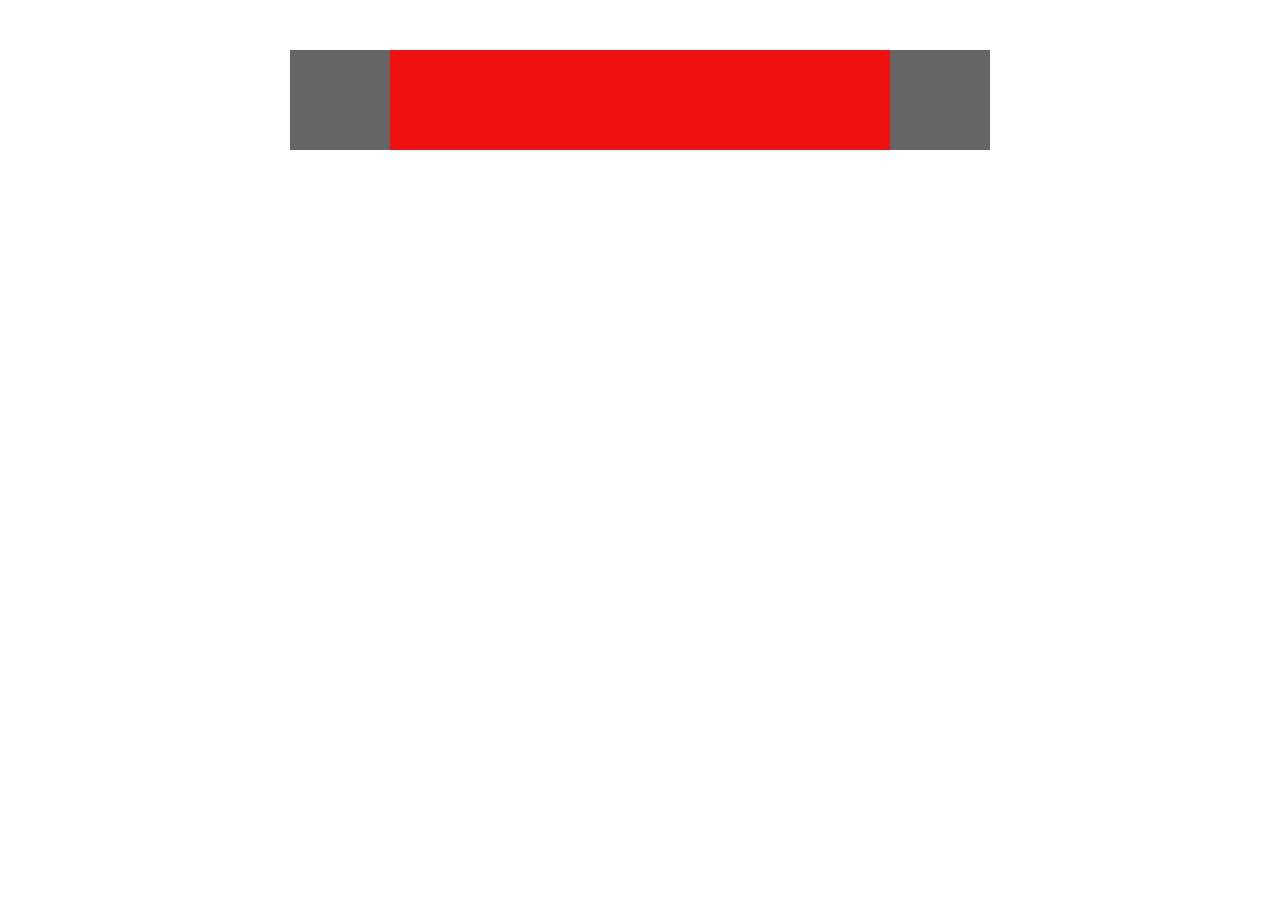
<file: test.html>
<!DOCTYPE html>
<html lang="en">
<head>
    <meta charset="UTF-8">
    <meta name="viewport" content="width=device-width, initial-scale=1.0">
    <title>我的简历</title>
    <link rel="stylesheet" type="text/css" href="css/test.css">
</head>
<body>
    <div class="main">
        <div class="d0">
            <div class="d1"></div>
            <div class="d2"></div>
            <div class="d3"></div>
        </div>
    </div>

    <script type="text/javascript" src='js/lib/jquery.js'></script>
    <script type="text/javascript" src='js/lib/jquery.mousewheel.js'></script>
    <script type="text/javascript">
        var d0=$('.d0');
        $('.main').mousewheel(function(event) {
            event.preventDefault();
            $(this).animate({scrollTop:100+$(this).scrollTop()},1000);
            var st=d0.scrollTop();
        console.log(event.deltaX, event.deltaY, event.deltaFactor,st);
        });
    </script>
</body>
</html>
</file>
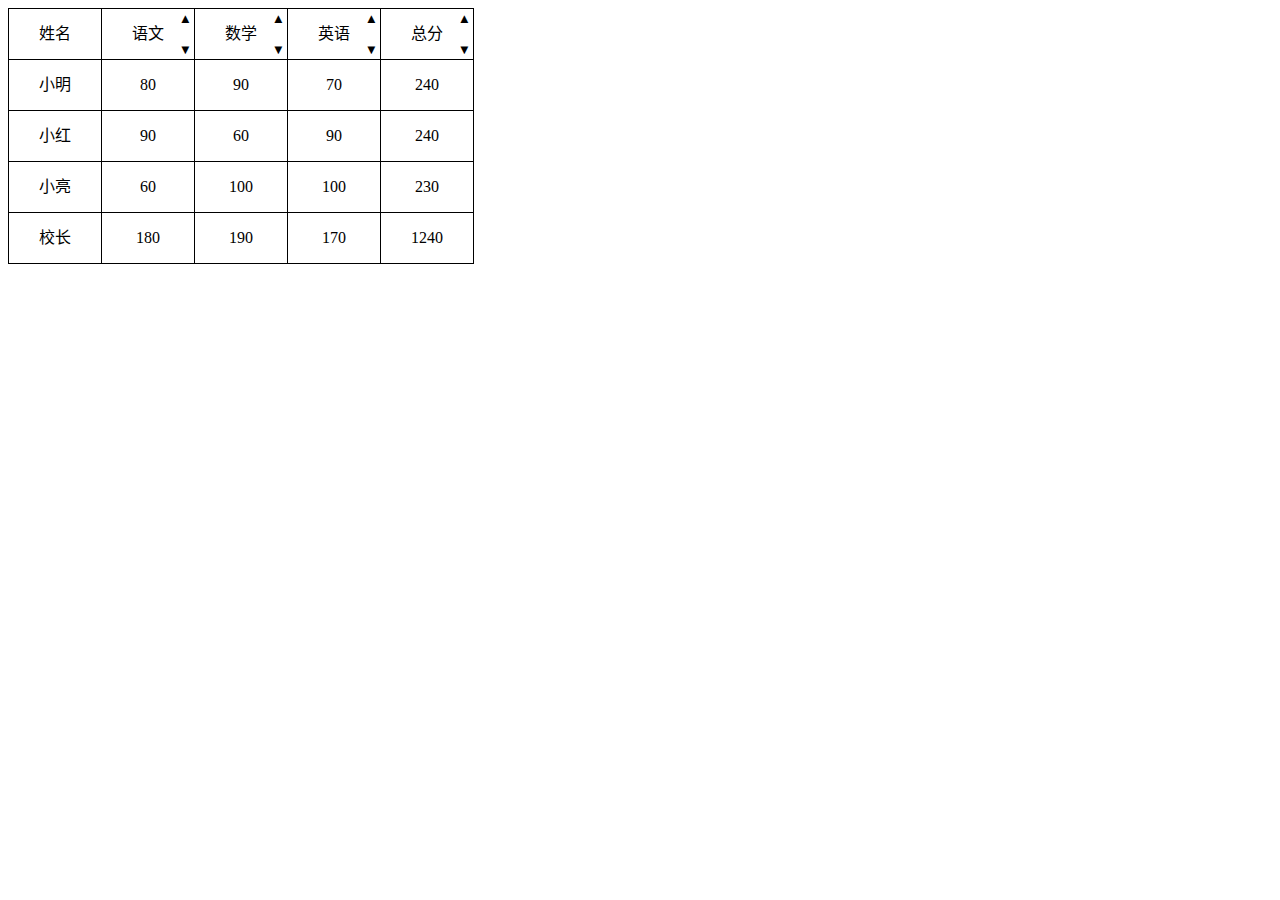
<file: 排序表格.html>
<!DOCTYPE html><html lang="zh-CN"><head>	<meta charset="UTF-8">	<title>Document</title>	<style type="text/css">		table{			border-collapse: collapse;			border: 1px solid black;		}		td{			border: 1px solid black;			padding: 10px 30px;			line-height: 30px;			text-align: center;			position: relative;		}		button{			border: 0;			background-color: transparent;			outline: none;			padding: 1px;		}		button:hover{			color: red;			border: 1px solid red;			padding: 0;		}		button:first-child{			position: absolute;			top: 1px;			right: 1px;		}		button+button{			bottom: 1px;			right: 1px;			position: absolute;		}	</style></head><body>	<table id="tb">		<tr>			<td>			姓名			</td>			<td id="yw">语文<button>▲</button>			<button>▼</button>			</td>			<td id="sx">			数学			<button>▲</button>			<button>▼</button>			</td>			<td id="yy">			英语			<button>▲</button>			<button>▼</button>			</td>			<td id="zf">			总分			<button>▲</button>			<button>▼</button>			</td>		</tr>		<tr>			<td>小明</td>			<td>80</td>			<td>90</td>			<td>70</td>			<td>240</td>		</tr>		<tr>			<td>小红</td>			<td>90</td>			<td>60</td>			<td>90</td>			<td>240</td>		</tr>		<tr>			<td>小亮</td>			<td>60</td>			<td>100</td>			<td>100</td>			<td>230</td>		</tr><tr>			<td>校长</td>			<td>180</td>			<td>190</td>			<td>170</td>			<td>1240</td>		</tr>	</table>	
<script type="text/javascript">	
	var table=document.getElementById('tb');

	// 加载完页面之后执行
	window.addEventListener('load',function() {
			bangding();
	});
	function bangding() {
		var allBtn=document.getElementsByTagName('button');
		var count=1;
		for (var i = 0; i < allBtn.length/2; i++) {
			
			(function(num) {
					allBtn[num*2].addEventListener('click',function() {
										sort(num,true);
									});
					allBtn[num*2+1].addEventListener('click',function() {
										sort(num,false);
									});
			})(i);

				
		}
	}

	function sort(num,bool) {
		var trArr=[];
		var keys=[];//存放比较的实际数值
		var allTr=document.getElementsByTagName("tr");
		var temp;
		for (var i = 1; i < allTr.length; i++) {
			trArr.push(allTr[i]);
			keys[i-1]=[i-1,Number(allTr[i].children[num+1].childNodes[0].nodeValue)];
		}
		//keys排序
		for (var i = 0; i < keys.length-1; i++) {
			for (var j = 0; j < keys.length-i-1; j++) {
				if(keys[j][1]<keys[j+1][1]){
					temp=keys[j];
					keys[j]=keys[j+1];
					keys[j+1]=temp;
				}
			}
		}
		if(bool){
			for (var i = 0; i < keys.length; i++) {
				table.appendChild(trArr[keys[i][0]]);
			}
		}else{
			for (var i = keys.length-1; i >=0 ; i--) {
				table.appendChild(trArr[keys[i][0]]);
			}
		}
		
	}

		// var arr=[];
	//1.先把每个同学的数据放在数组里
	// function init() {
	// 	var sts=document.getElementsByTagName('tr');
	// 	for (var i = 1; i < sts.length; i++) {
	// 		var st=sts.getElementsByTagName('td');
	// 		arr.push([]);//每行一个数组
	// 		arr[i-1].push(st);//子数组第一个元素储存 行元素
	// 		for (var j = 0; j < 5; j++) {
	// 			var key=st[j].childNodes[0].nodeValue;
	// 			arr[i].push(key);//子数组存单个学生的数据
	// 		}
	// 	}
	// }
	// 2.比较函数
	// 3.换行函数
</script>
</body>
</html>
</file>
<file: css/jianli.css>
*{
	margin: 0;
	padding: 0;
}
ul,li{
	list-style: none;
}
a{
	text-decoration: none;
	color: #ddd;
}
a:hover{
	color: #24E4E2;
}
.clearfix:before,.clearfix:after{
	content: "";
	display: block;
	clear: both;
	height: 0;
	font-size: 0;
	visibility: hidden;
}
#nav{
	position: fixed;
	width: 200px;
	height: 100%;
	background-color: #183DD0;
}
.nav-top{
	width: 100%;
	height: 26%;
	min-height: 130px;
	background-color: #24E4E2;
	position: relative;
	text-align: center;
	padding-top: 30px;
	-webkit-box-sizing: border-box;
	-moz-box-sizing: border-box;
	box-sizing: border-box;
}
.nav-top h2{
	color: #333;
}
.nav-top p{
	padding-top: 10px;
	color: #666;
	font-size: 12px;
}
.nav-bottom{
	padding-top: 80px;
}
.nav-bottom ul{
	padding-top: 30px;
	padding-bottom: 30px;
	padding-right: 5px;
	padding-left: 5px;
	position: relative;
}

.nav-bottom li{
	margin-bottom: 30px;
	height: 30px;
	line-height: 30px;
	font-size: 16px;
	text-indent: 3em;
	transition: background-color 1s;
}
.nav-bottom li:last-child{
	margin-bottom: 0;
}
li.selected{
	background-color: #5B6EB9;
}
#nav-silder{
	display: block;
	position: absolute;
	width: 5px;
	height: 30px;
	background-color: #fff;
	right: 0;
	top: 30px;
}
.mypic{
	display: block;
	position: absolute;
	width: 40%;
	top: 75%;
	left: 30%;
	border: 5px solid #fff;
	border-radius: 50px;
	cursor: pointer;
	transition: transform 1s;
}
.mypic:hover{
	transform: rotateY(180deg);
}




#main{
	position: fixed;
	margin-left: 210px;
	width: 100%;
	height: 100%;
	background-color: #666;
	overflow: hidden;
}
#main>div{
	width: 100%;
	height: 100%;
	-webkit-box-sizing: border-box;
	-moz-box-sizing: border-box;
	box-sizing: border-box;

	padding: 50px;
}
#main>div>h2{
	text-indent: 20px;
}
#main>div>p{
	margin: 5px 0 10px;
	font-size: 12px;
	line-height: 24px;
	color: #666;
	text-indent: 20px;
}
#main>div>.content{
	width: 60%;
	border: 10px solid #42b983;
	min-height: 100px;
	border-radius: 30px;
	font-size: 16px;
	line-height: 32px;
	color: #333;
	box-shadow: 1px 1px 10px 1px #666;
	padding:20px 0 20px 50px;
	transition: margin 1s;
}
#main>div>.content:hover{
	margin-left: 10px;
}

#main>div>.content span{
	font-weight: bold;
}
.d1{
	background-color: #eee;
	position: relative;
}
#main>.d1 .tip{
	position: absolute;
	bottom: 10%;
	left: 30%;
	font-size: 24px;
	color: #333;
	animation: mymove 1.5s infinite;
	animation-direction:alternate;
}
@keyframes mymove{
	from{bottom: 10%;}
	to {bottom:15%; }
}

.d2{
	background-color: #7CD89F;
}
#main>.d2>.content{
	border-color: #635EE4;
}
.youshi-l{
	border-right: 1px solid #fff;
	width: 120px;
	float: left;
}
.youshi-l ul{
	float: left;
	width: 100px;
}
.youshi-l ul li{
	/*float: right;*/
	width: 100px;
	font-size: 12px;
	line-height: 24px;
	height: 24px;
	text-align: right;
}
.youshi-r{
	margin-left: 125px;
}
.youshi-r ul li{
	height: 24px;
	width: 1px;
	background-color: #F6F022;
	display: block;
	box-sizing: border-box;
	border-top: 5px;
	border-bottom: 5px;
	border-style: solid;
	border-color: #7CD89F;
	box-shadow:inset 1px 1px 10px 1px #ADA733;
}
.d2 .content p{
	margin-top: 20px;
	font-size: 12px;
	line-height: 24px;
	color: #666;
}
.d2 .content p:before{
	content: "“";
	font-size: 24px;
	display: inline-block;
	vertical-align: text-top;

}
.d2 .content p:after{
	content: "”";
	font-size: 24px;
	display: inline-block;
	vertical-align: text-top;

}

.d3{
	color: #fff;
	background-image: linear-gradient(rgba(0,0,0,0.2),rgba(0,0,0,0.2)),url(../pic/d3.jpg);
	background-size: cover;
}
#main .d3 p{
	color: #ddd;
}
#main .d3 .content{
	color: #fff;
	border-color: #DAD64A;
	box-shadow: 1px 1px 10px 2px #FFFFFF;
}
#main .d3 a{
	color: #EBF799;
}
#main .d3 a:hover{
	color: #FCF507;
}
.pic{
	border-top: 1px dotted #ccc;
	width: 300px;
	height: 100px;
	padding-top: 20px;
	position: relative;
	z-index: 1;
	padding-left: 10px;

}
.pic span{
	display: block;
	position: absolute;
	font-size: 12px;
	color: #F11F67;
	z-index: 9;
}
.pic a{
	width: 140px;
	display: block;
	position: absolute;
	z-index: 5;
}
.content .pic a:hover{
	z-index: 10;
}
.pic a:hover img{
	width: 200%
}
.pic img{
	display: block;
	width: 100%;
	transition: width 1s;
}
.pic a.pic2{
	display: block;
	width: 60px;
	left: 120px;
	top: 20px;
	z-index: 4;
}
.pic a.pic3{
	display: block;
	width: 120px;
	left: 130px;
	top: 20px;
	z-index: 3;
}
</file>
<file: css/index.css>
/*公共样式*/
 /*暂时不设置图片字体iconfont*/
*{
	margin: 0;
	padding: 0;
	font-size:12px;
}
body{
	background-color: #f6f6f6;
	color: #666;
}
a{
	text-decoration: none;
	color: #666;
}
a:hover{
	color: #c81623;
}
li{
	list-style: none;
}
.clearfix:after,.clearfix:before{
	content: "";
	display: block;
	clear: both;
	height: 0;
	visibility: hidden;

}
.wrap{
	width: 1190px;
	margin: 0 auto;
}
/*顶部广告位样式*/
div#ad{
	background-color: #125dab;
}
div#ad>div{
	width: 1190px;
	margin: 0 auto;
	position: relative;
}
div#ad a{
	display: block;
	width: 100%;
	height: 80px;
	background-image: url(../pic/ad.jpg);
	background-repeat: no-repeat;
}
div#ad span{
	cursor: pointer;
	display: block;
	position: absolute;
	width: 20px;
	line-height: 20px;
	top: 5px;
	right: 5px;
	text-align: center;
	background-color: #125dab;
	color: #fff;
	font-style:normal;

}
/*顶部导航条*/
/*左侧*/
div#nav{
	border-bottom: 1px solid #ddd;
	background-color: #e3e4e5;
}
div#nav>div{
	width: 1190px;
	margin: 0 auto;
	height: 30px;
	line-height: 30px;
	color: #999;
}
div#nav ul.fl{
	float: left;
}
div#nav .fl>li{
	margin-left: 200px;
	position: relative;
	z-index: 21;
}
div#nav .fl>li:hover>.fl-d1{
	border-bottom: none;
	padding-bottom: 2px;
	background-color: #fff;
	border-color: #ccc;

}
div#nav .fl .fl-d1{
	padding: 0 7px;
	border: 1px solid #e3e4e5;
	height: 28px;
	z-index: 1;
	position: relative;
}
div#nav .fl .fl-d1 span{
	line-height: 28px;
}
div#nav ul.fl>li:hover>.fl-d2{
	display: block;
}
div#nav .fl .fl-d2{
	display: none;
	position: absolute;
	top:30px;
	left: 0;
	overflow: hidden;
	width: 300px;
	border: 1px solid #ccc;
	background-color: #fff;
	box-shadow: 1px 2px 1px rgba(0,0,0,.1);
	line-height: 24px;
	padding: 10px;
}
div#nav .fl .fl-d2 div.item{
	float: left;
	width: 60px;
	padding: 2px 0;
}
div.item a{
	color: #999;
	float: left;
	padding: 0 8px;
}
div.item a:hover{
	background-color: #f4f4f4;
	color: #c81623;
}
div#nav .fl .fl-d2 div.item a.selected{
	background-color: #f10215;
	color: #fff;
}
div#nav .fr{
	float: right;
}
/*右侧*/
div#nav ul.fr{
	float: right;

}
div#nav ul.fr>li{
	float: left;
	position: relative;
	z-index: 20;

}
div#nav ul.fr>li:first-child{
	margin-right : 8px;
}
div#nav ul.fr>li.spacer{
    overflow: hidden;
    margin: 11px 5px 0;
    width: 1px;
    height: 10px;
    background-color: #ccc;
 }
div#nav ul.fr>li a{
	color: #999;
}
div#nav ul.fr>li a.signup{
	color: #f10215;
}
div#nav ul.fr>li a:hover{
	color: #c81623;	
}
div#nav ul.fr>li div.dt{
	padding: 0 7px;
}
div#nav ul.fr>li.myjd>div.fr-d1{
	border: 1px solid #e3e4e5;
	height: 28px;
	line-height: 28px;
	position: relative;
	z-index: 1;
}
div#nav ul.fr>li.myjd:hover>div.fr-d1{
	border-bottom: none;
	padding-bottom: 2px;
	background-color: #fff;
	border-color: #ccc;	
}
div#nav ul.fr>li.myjd:hover>div.fr-d2{
	display: block;
}
div.fr-d2{
	display: none;
	width: 280px;
	position: absolute;
	top: 30px;
	left: 0;
	overflow: hidden;
	border: 1px solid #ccc;
	background-color: #fff;
	box-shadow: 1px 2px 1px rgba(0,0,0,.1);
	line-height: 24px;
}
div.fr-d2-1,div.fr-d2-2{
	padding: 10px 0 10px 15px;
	overflow: hidden;
}
div.fr-d2-2{
	border-top: 1px solid #f1f1f1;
}
div.fr-d2>div div{
	width: 126px;
	float: left;
}
div#nav ul.fr>li.fwkf{
	z-index: 20;
	
}
div#nav ul.fr>li.fwkf>div.dt{
	border: 1px solid #e3e4e5;
	height: 28px;
	line-height: 28px;
	position: relative;
	z-index: 1;

}
div#nav ul.fr>li.fwkf:hover>div.dt{
	border-bottom: none;
	padding-bottom: 2px;
	background-color: #fff;
	border-color: #ccc;	
}
div#nav ul.fr>li.fwkf:hover div.fwkf-d2{
	display: block;
}
div.fwkf-d2{
	display: none;
	width: 200px;
	position: absolute;
	top: 30px;
	right: 0;
	overflow: hidden;
	border: 1px solid #ccc;
	background-color: #fff;
	box-shadow: 1px 2px 1px rgba(0,0,0,.1);
	line-height: 24px;
	padding: 10px 0;
}
div.fwkf-d2>div.item-client{
	width: 185px;
	padding-left: 15px;
	float: left;
    font-weight: 700;
    color: #666;

}
div.item-business {
	float: left;
    margin-top: 5px;
    padding-top: 5px;
    border-top: 1px dotted #eee;
    width: 185px;
	padding-left: 15px;
    font-weight: 700;
    color: #666;
}
div.fwkf-d2>div.item{
	width: 85px;
	padding-left: 15px;
	float: left;
}
div.fwkf-d2>div.item a{
	padding: 0;
}
div.fwkf-d2>div.item a:hover{
	background-color: #fff;
}
div#nav ul.fr li.wzdh{
	z-index: 20;
}
div#nav ul.fr li.wzdh:hover{
	z-index: 21;
}
div#nav ul.fr li.wzdh>div.dt{
	border: 1px solid #e3e4e5;
	height: 28px;
	line-height: 28px;
	z-index: 1;
	position: relative;
}
div#nav ul.fr li.wzdh:hover div.dt{
	border-bottom: none;
	padding-bottom: 2px;
	background-color: #fff;
	border-color: #ccc;	
}
div#nav ul.fr li.wzdh:hover div.wzdh-d2{
	display: block;
}
div.wzdh-d2{
	display: none;
	position: absolute;
	top: 30px;
	right: -84px;
    width: 1188px;
    padding: 15px 0;
    border: 1px solid #ccc;
	background-color: #fff;
	box-shadow: 1px 2px 1px rgba(0,0,0,.1);
	line-height: 24px;
	padding: 10px 0;
}
div.wzdh-d2>dl{
	float: left;
	width: 255px;
	padding-left: 20px;
	border-left: 1px solid #eee;
}
div.wzdh-d2>dl.wzdh-dl1{
	width: 340px;
	border-left: none;
}
div.wzdh-d2 dt{
	float: left;
	margin-bottom: 5px;
    font-weight: 700;
    color: #666;
}
div.wzdh-d2 dd{
	float: left;
}
    
div.wzdh-d2 div.item{
	float: left;
	width: 85px;
}
div.wzdh-d2 div.item a{
	padding: 0;
}
div.wzdh-d2 div.item a:hover{
	background-color: #fff;
}
div#nav ul.fr li.sjjd{
}
div.sjjd-d2{
	position: absolute;
    width: 66px;
    height: 66px;
    border: 1px solid #cfcfcf;
    background: #f6f6f6;
}
div.sjjd-d2:before{
	content: '';
    position: absolute;
    display: block;
    top: -9px;
    left: 50%;
    margin-left: -5px;
    width: 0;
    height: 0;
    line-height: 0;
    font-size: 0;
    border-width: 5px;
    border-style: solid;
    border-color: #e4e4e4 #e4e4e4 #f6f6f6;
}
div.sjjd-d2>div{
	width: 60px;
	height: 60px;
	margin: 4px auto;
	background: url(../pic/二维码.png);
	-webkit-background-size: 60px;
	background-size: 60px;
}

/*header头部*/
div#header{
	
}
div#header>div.wrap{
	position: relative;
	height: 140px;
	z-index: 11;
}
div#logo{
	position: absolute;
    z-index: 2;
    left: 0;
    top: -31px;
    width: 190px;
    height: 170px;
    -moz-box-shadow: 0 -12px 10px rgba(0,0,0,.2);
    box-shadow: 0 -12px 10px rgba(0,0,0,.2);
    background-color: #fff;
}
div#logo h1{
	position: absolute;
    width: 100%;
    height: 100%;
}
div#logo h1 a{
	display: block;
	width: 190px;
	height: 170px;
	background-image: url(../pic/logo.png);
	-webkit-background-size: 190px 170px;
	background-size: 190px 170px;
	text-indent: -999px;
}
/*搜索区*/
div#search{
}
div#search>div.search-m{
	position: relative;
	z-index: 1;
	height: 60px;

}
div#search>div.search-m>.form{
	position: absolute;
    left: 320px;
    top: 25px;
    width: 550px;
    height: 35px;
}
input#key{
	position: absolute;
    top: 0;
    left: 0;
    outline: none;
    padding: 4px;
    width: 450px;
    padding-right: 44px;
    height: 25px;
    border: 1px solid #f10215;
    line-height: 25px;
    font-size: 14px;
    color: #515151;
}
div#search>div.search-m span.photo-search{
	position: absolute;
    right: 65px;
    top: 10px;
    width: 19px;
    height: 15px;
    overflow: hidden;
    display: block;
}
div#search span.photo-search span{
	cursor: pointer;
	background: url(../pic/photo-search.png);
	background-repeat: no-repeat;
	display: block;
    width: 19px;
    height: 15px;
}
div#search span.photo-search span:hover{
	background-position: -30px 0;
}
div#search .button{
	cursor: pointer;
	position: absolute;
    top: 0;
    outline: none;
	right: 0;
    width: 50px;
    height: 35px;
    line-height: 35px;
    border: none;
    background-color: #f10215;
    font-size: 20px;
    font-weight: 700;
    color: #fff;
}
div#search .button>span{
	line-height: 35px; 
	font-size: 16px;
    font-weight: 700;
    color: #fff;
}

div#header div#settleup{
	position: absolute;
    right: 99px;
    top: 25px;
    z-index: 21;
}
div#settleup .settleup-d1{
    width: 188px;
    height: 33px;
    background-color: #fff;
    text-align: center;
    line-height: 33px;
    overflow: hidden;
    position: relative;
    z-index: 1;
    float: left;
    border: 1px solid #e3e4e5;
}
div#settleup .settleup-d1 span{
	position: absolute;
    top: 5px;
    left: 130px;
    right: auto;
    display: inline-block;
    padding: 1px;
    font-size: 12px;
    line-height: 12px;
    color: #fff;
    background-color: #f10215;
    -moz-border-radius: 7px;
    border-radius: 7px;
    min-width: 12px;
    text-align: center;
}
div#settleup .settleup-d1 a{
	color: #f10214;
}

div#header div#hotwords{
	overflow: hidden;
    position: absolute;
    left: 320px;
    top: 65px;
    width: 550px;
    height: 20px;
    line-height: 20px;
}
div#hotwords a{
	float: left;
    margin-right: 10px;
    white-space: nowrap;
    color: #999;
}
div#hotwords a:hover{
	color: #c81623;
}
div#hotwords a.hotwords-first{
	color: #f10215;
}

div#navitems{
	overflow: hidden;
    position: absolute;
    left: 200px;
    bottom: 0;
    width: 790px;
    height: 40px;
}
div#navitems>ul{
	float: left;
}
div#navitems>ul>li{
	float: left;
	margin-left: 36px;

}
div#navitems>ul>li>a{
	position: relative;
    display: block;
    height: 40px;
    line-height: 40px;
    font-size: 16px;
    font-weight: 700;
    color: #555;
}
div#navitems>ul>li>a:hover{
	color: #c81623
}
/*三栏布局 fs*/
div.fs{
	position: relative;
	z-index: 9;
	margin-bottom: 10px;
}
div.fs div.fs-inner{
	z-index: 1;
	height: 480px;
    background-color: #f6f6f6;

}
div.fs-inner>.fs-col1{
	float: left;
	width: 190px;
	height: 100%;
	margin-right: 10px;
}
div.fs-inner>.fs-col1 .cate{
	position: relative;
	z-index: 2;
	
}
/*fs fs-col1一级菜单*/
div.fs-inner>.fs-col1 .cate .menu{
	overflow: hidden;
    padding: 16px 0;
    height: 448px;
    background-color: #6e6568;
    color: #fff;
}
div.fs-inner ul.menu li.item{
	overflow: hidden;
    padding-left: 12px;
    height: 28px;
    line-height: 28px;
    font-size: 0;
}
div.fs-inner li a{
	font-size: 14px;
	color: #fff;
}
div.fs-inner li a:hover{
	color: #c81623;
}
    
div.item a{
	color: #999;
	float: left;
	padding: 0 8px;
}
div.item a:hover{
	background-color: #f4f4f4;
	color: #c81623;
}

/*fs fs-col1 二级菜单*/
div.fs-inner>.fs-col1 .cate .cate-pop{
	/*display: none;*/
	display: none;
	position: absolute;
    left: 185px;
    top: 0;
    width: 898px;
    min-height: 478px;
    border: 1px solid #f7f7f7;
    background-color: #f7f7f7;
    box-shadow: 2px 0 5px rgba(0,0,0,.3);
    -webkit-transition: top .25s ease;
    transition: top .25s ease;
}
.cate-pop>div:after,.cate-pop>div:before{
	content: "";
	display: block;
	clear: both;
	height: 0;
	visibility: hidden;
}
.cate-pop>div{
	display: none;
	display: block;
    padding: 20px 0 10px;
}
.cate-pop>div>div{
	float: left;
    width: 800px;
}
.cate-pop>div>div>div:first-child{
	overflow: hidden;
    padding-left: 20px;
    height: 24px;
}
.cate-pop>div>div>div:first-child>a{
	float: left;
    margin-right: 10px;
    padding: 0 10px;
    height: 24px;
    background-color: #6e6568;
    line-height: 24px;
    color: #fff;
}
.cate-pop>div>div>div:last-child{
    overflow: hidden;
    padding: 10px 0 0 20px;
}
.cate-pop>div>div>div:last-child>dl{
	position: relative;
    padding-left: 80px;
}
.cate-pop>div>div>div:last-child>dl>dt{
	overflow: hidden;
    position: absolute;
    left: 0;
    top: 9px;
    width: 70px;
    text-align: right;
    font-weight: 700;
    white-space: nowrap;
    text-overflow: ellipsis;
}
.cate-pop>div>div>div:last-child>dl>dd{
	border-top: none;
	overflow: hidden;
    padding: 6px 0;
}
.cate-pop>div>div>div:last-child>dl>dd>a{
	float: left;
    margin: 4px 0;
    padding: 0 10px;
    height: 16px;
    border-left: 1px solid #e0e0e0;
    line-height: 16px;
    white-space: nowrap;
}




































/*fs fs-col2 滑动广告 */
div.fs-inner>.fs-col2{
	float: left;
	width: 790px;
	height: 100%;
}
div.fs-inner>.fs-col2 .slider1{
	position: relative;
    margin-bottom: 10px;
    height: 340px;
    background-color: blue;
}
div.fs-inner>.fs-col2 .slider-ad{
	overflow: hidden;
    position: absolute;
    width: 100%;
    height: 100%;
}
div.fs-inner>.fs-col2 .slider-ad>li{
	width: 100%;
	height: 100%;
	position: absolute;
	opacity: 0;
	z-index: 0;
    transition: all 0.5s ease;
	
}
div.fs-inner>.fs-col2 .slider-ad>li.active{
	z-index: 1;
	opacity: 1;
}
div.fs-inner>.fs-col2 .slider-ad>li a{
	display: block;
	width: 100%;
	height: 100%;
	background-image: url(../pic/ad1.jpg);
	-webkit-background-size: 100%;
	background-size: 100%;
}

div.fs-inner>.fs-col2 .slider-ad>li.slider-ad2 a{
	background-image: url(../pic/ad2.jpg);
}
div.fs-inner>.fs-col2 .slider-ad>li.slider-ad3 a{
	background-image: url(../pic/ad3.jpg);
}
.ad-select{
	margin-left: -36px;
	position: absolute;
    z-index: 1;
    left: 50%;
    bottom: 20px;
    font-size: 0;
    padding: 4px 8px;
    border-radius: 12px;
    background-color: hsla(0,0%,100%,.3);
}
.ad-select>span.active{
	background-color: #db192a;
}
.ad-select>span{
	display: inline-block;
    margin-right: 10px;
    width: 12px;
    height: 12px;
    border-radius: 100%;
    background-color: #fff;
    transition: all 0.5s ease;
}
.ad-select>span:last-child{
	margin-right: 0;
}
/*.ad-select>span.ad-select1{
	background-color: #db192a;
}*/
div.fs-inner>.fs-col2 .slider2{
	margin-left: -10px;
    height: 130px;
}
.slider2>div{
	overflow: hidden;
    float: left;
    margin-left: 10px;
    width: 390px;
    height: 130px;
}
.slider2>div>a{
	width: 100%;
	height: 100%;
	display: block;
}
.slider2>div.slider2-l>a{
	background-image: url(../pic/slider2-l.jpg);
	-webkit-background-size: 100%;
	background-size: 100%;
}
.slider2>div.slider2-r>a{
	background-image: url(../pic/slider2-r.jpg);
	-webkit-background-size: 100%;
	background-size: 100%;
}

/*fs - col 3*/
div.fs-inner>.fs-col3{
	float: right;
	margin-left: 10px;
	width: 190px;
	height: 100%;
	background-color: #fff;
}

.user{
	padding: 0 15px;
    height: 115px;
    border-bottom: 1px solid #e6e6e6;
}
.user-info{
	overflow: hidden;
    position: relative;
    padding: 15px 0 15px 58px;
    height: 45px;
}
.user .user-pic{
	overflow: hidden;
    position: absolute;
    margin-left: -58px;
    width: 50px;
    height: 50px;
}
.user .user-pic img{
	display: block;
    height: 40px;
    width: 40px;	
    margin: 5px;
    -moz-border-radius: 23px;
    border-radius: 23px;
    transition: transform 1s;
}
.user .user-pic:hover img{
	transform: rotate(180deg);
}
.user .user-pic a{
	position: absolute;
	top: 0;
	left: 0;
	display: block;
    width: 46px;
    height: 46px;
    border: 2px solid #ccc;
    border-radius: 25px;
}
div.user .user-describe p{
	overflow: hidden;
    margin-top: 2px;
    width: 100%;
    white-space: nowrap;
    text-overflow: ellipsis;
}
div.user .user-button{
	overflow: hidden;
    height: 24px;
    font-size: 0;
    margin-right: -10px;
}
.user-button a{
	display: inline-block;
    margin-right: 10px;
    width: 70px;
    height: 20px;
    border: 2px solid #e01222;
    line-height: 20px;
    font-size: 12px;
    text-align: center;
    color: #e01222;
}
.user-button a:hover{
	background-color: #e01222;
    color: #fff;
}

.news{
	overflow: hidden;
    padding: 0 15px;
    height: 154px;
}
.news .news-head{
    padding: 8px 0 4px;
    border-bottom: 1px solid #e6e6e6;
    position: relative;
    line-height: 14px;
}
.news-head-1,.news-head-2{
	color: #333;
    padding-right: 12px;
    padding-left: 12px;
    border-right: 1px solid #dfe0e1;
}
.news-head-1{
	padding-left: 0;
}
.news-head-2{
	padding-right: 0;
    border-right: 0;
}
.news-head-3{
	position: absolute;
    right: 0;
    top: 8px;
}
.news-head-line{
	position: absolute;
    bottom: -1px;
    left: -2px;
    width: 28px;
    height: 2px;
    background: #db192b;
    -webkit-transform: translateX(0);
    transform: translateX(0);
    -webkit-transition: -webkit-transform .3s ease;
    transition: -webkit-transform .3s ease;
    transition: transform .3s ease;
    transition: transform .3s ease,-webkit-transform .3s ease;
}
.news-content{
	padding: 12px 0;
}
.news-content1{
	display: block;

}
.news-content2{
	display: none;
}
.news-content ul li{
	line-height: 24px;
    max-width: 160px;
    width: 160px;
    white-space: nowrap;
    text-overflow: ellipsis;
    overflow: hidden;
}
.news-content ul li a{
	color: #666;
	font-size: 12px;
}

.service{
	overflow: hidden;
    position: relative;
    height: 210px;
}
.service-wrap{
    overflow: hidden;
    width: 190px;
}
.service-list{
	margin-left: -1px;
    width: 192px;
    height: 210px;
    overflow: hidden;
}
.service-list li{
	position: relative;
    overflow: hidden;
    float: left;
    width: 47px;
    height: 69px;
    border-top: 1px solid #e7e7e7;
    border-left: 1px solid #e7e7e7;
    text-align: center;
}
.service .service-list li a{
	padding-top: 14px;
    height: 55px;
    -webkit-transition: all .15s ease-in-out;
    transition: all .15s ease-in-out;
    display: block;
    color: #666;
}
.service-list li a span{
	height: 22px;
    line-height: 22px;
    border-top: 2px solid #fff;
    display: block;
}
.service-list li a i{
	display: block;
	margin: 0 auto;
    background-repeat: no-repeat;
    width: 24px;
    height: 24px;
	background-image: url(../pic/service.png);
    background-size: 126px 118px;
}
.service-icon1{
	background-position: 0 -68px;
}
.service-icon2{
	background-position: 0 -34px;
}
.service-icon3{
	background-position: -34px -68px;
}
.service-icon4{
	background-position: -68px 0;
}
.service-icon5{
    background-position: -68px -34px;
}
.service-icon6{
    background-position: 0 0;
}
.service-icon7{
	background-position: -34px -34px;
}
.service-icon8{
    background-position: -68px -68px;
}
.service-icon9{
	background-position: -102px 0;
}
.service-icon10{
	background-position: -102px -34px;
}
.service-icon11{
	background-position: -102px -68px;
}
.service-icon12{
	background-position: -34px 0;
}



















#footer{
	width: 100%;
	height: 800px;
	background-color: orange;
}
</file>
<file: css/test.css>
body{
	margin: 0;
	padding: 0;
}
.main{
	margin: 50px auto;
	width: 700px;
	height: 100px;
	position: relative;
	background-color: #666;
	overflow: hidden;
	
}
.main>div{

}
.main>div>div{
	margin: 0 auto;
	width: 500px;
	height: 100px;
	position: relative;
}
.d1{
	background-color: #F01111;
}
.d2{
	background-color: olive;
}
.d3{
	background-color:blue;
}
</file>
